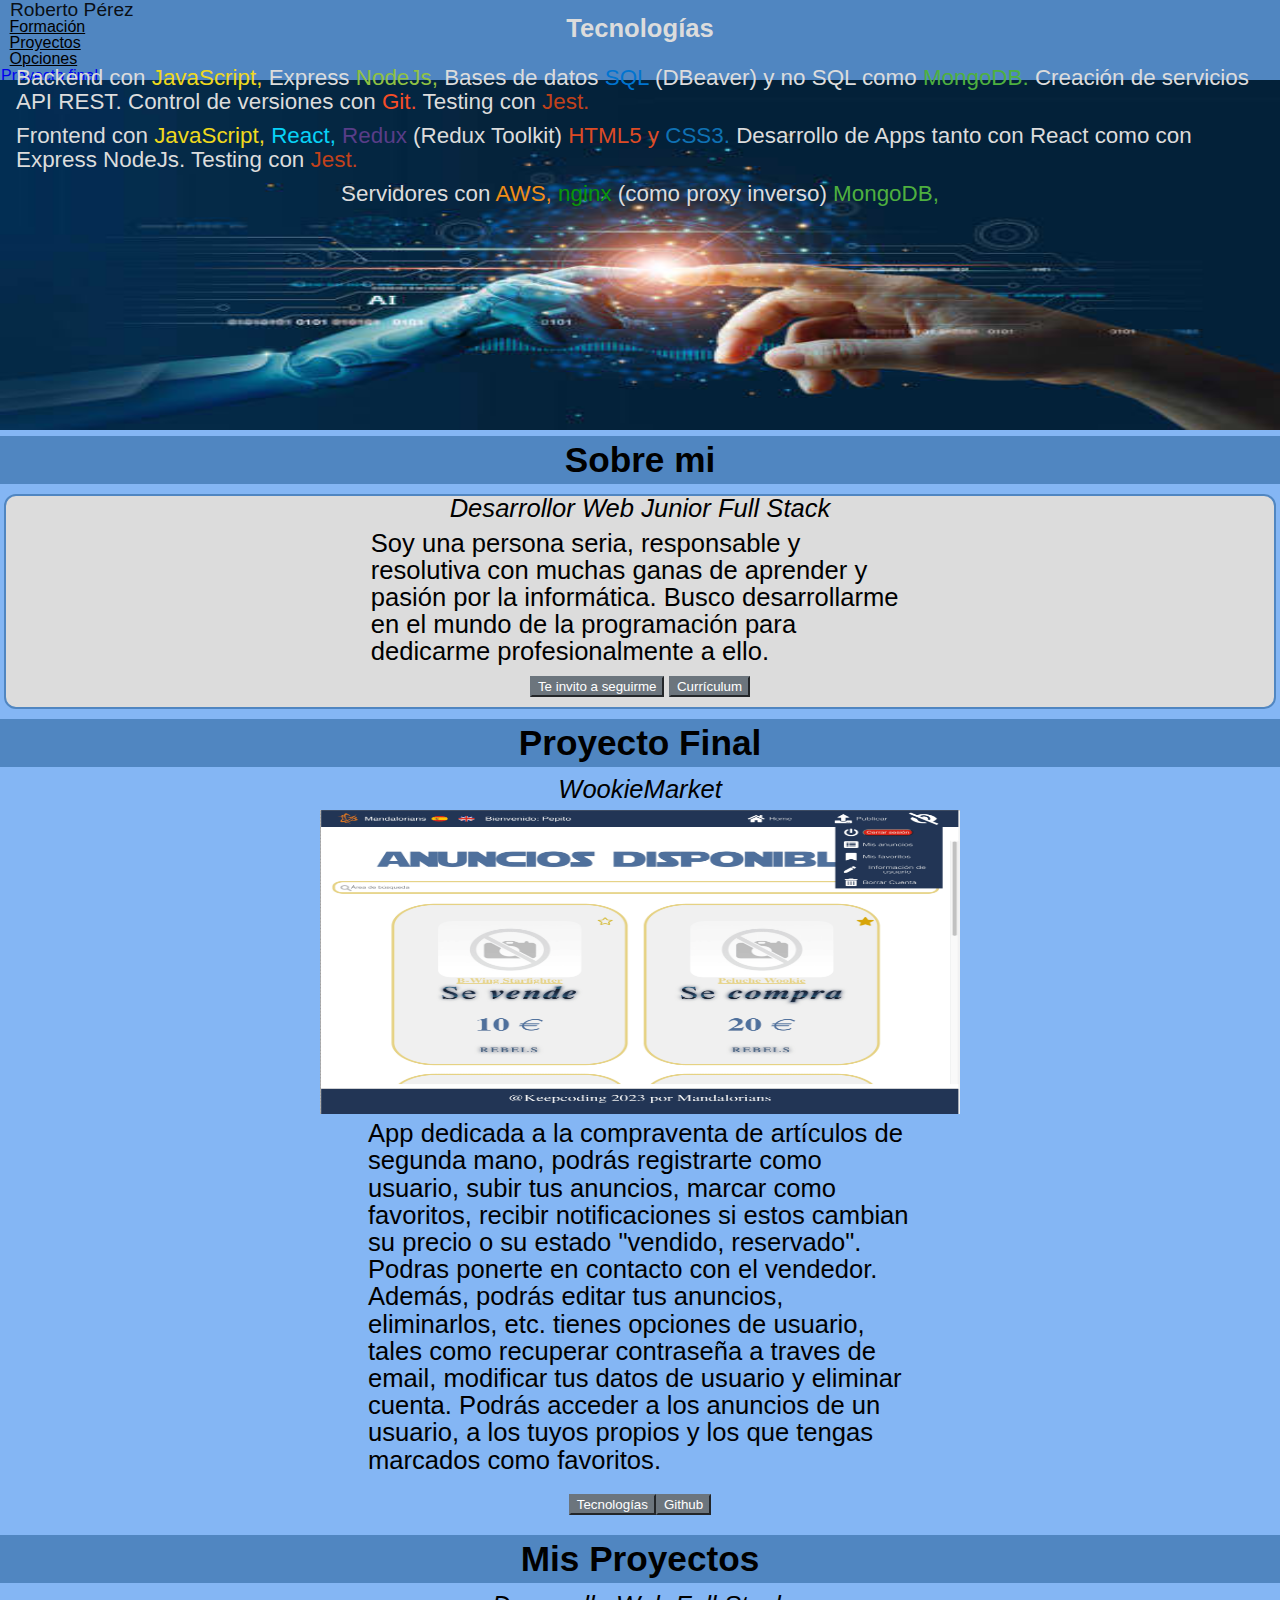
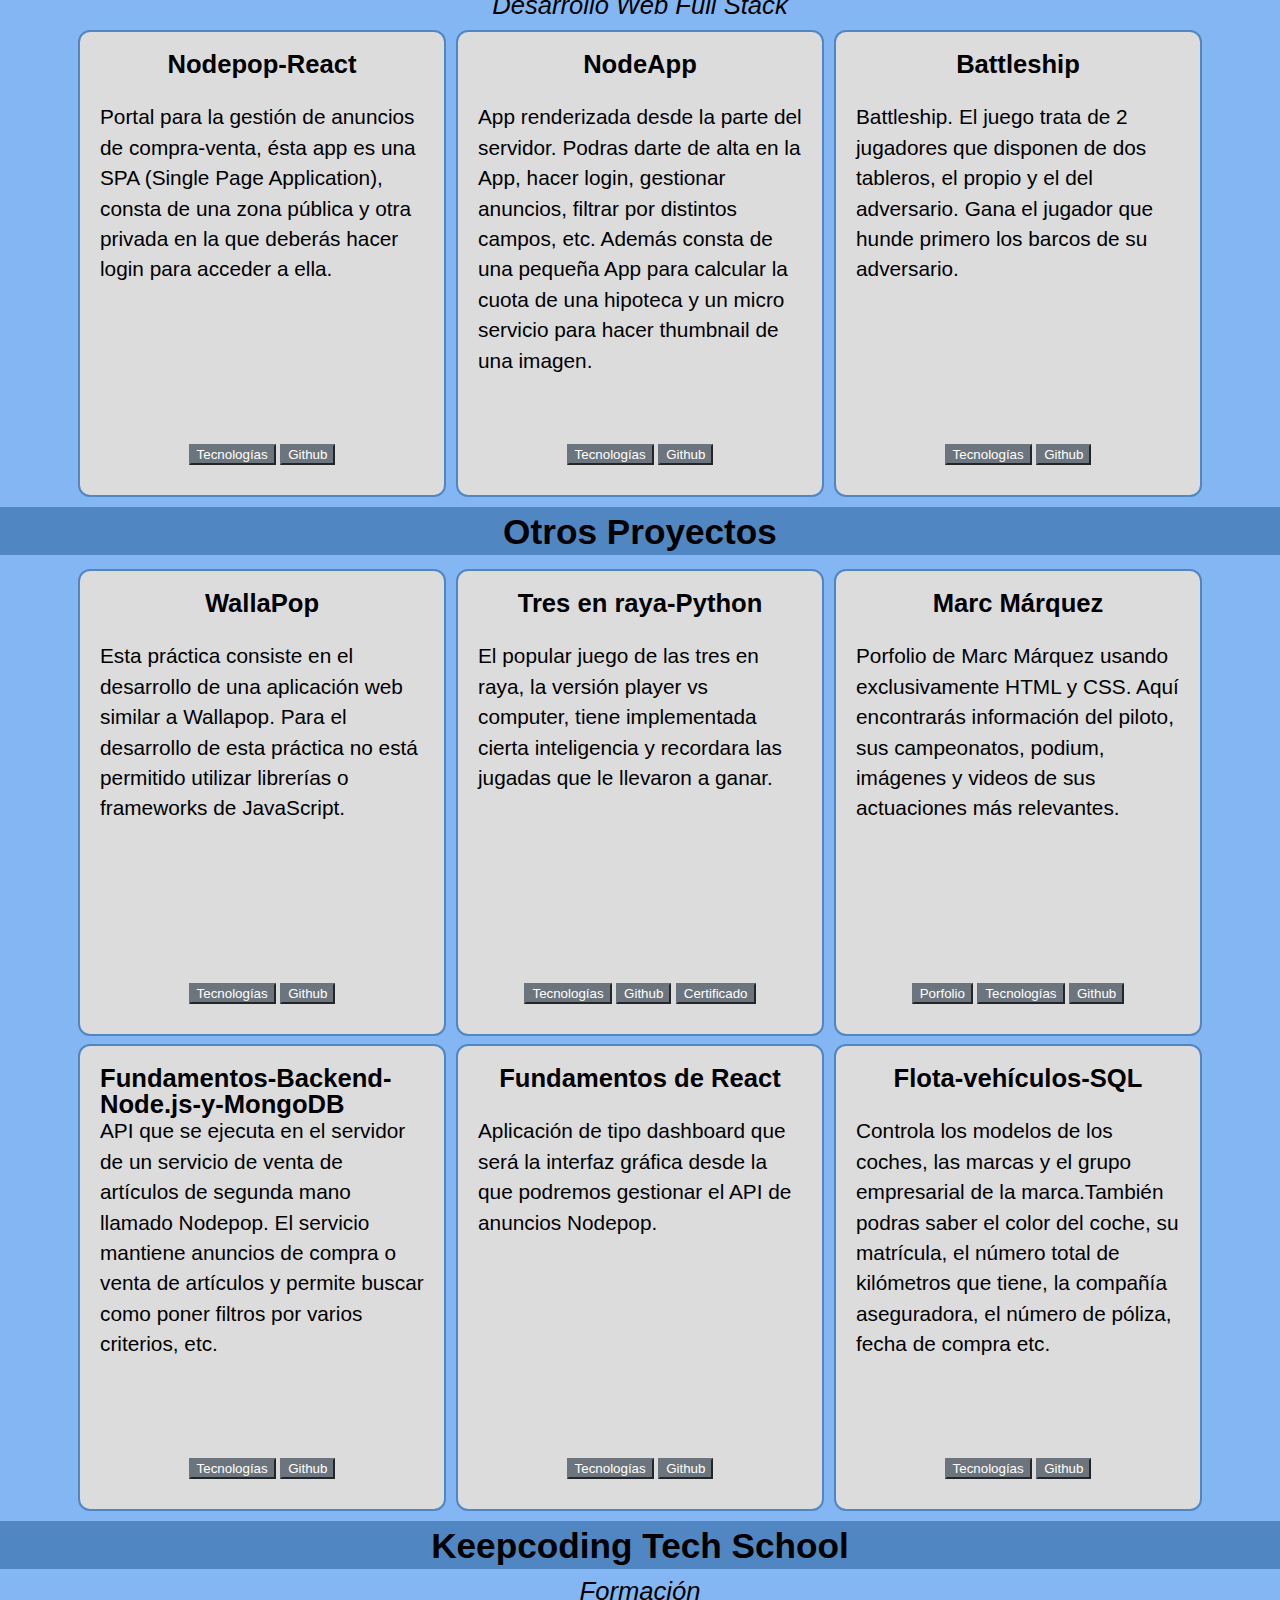
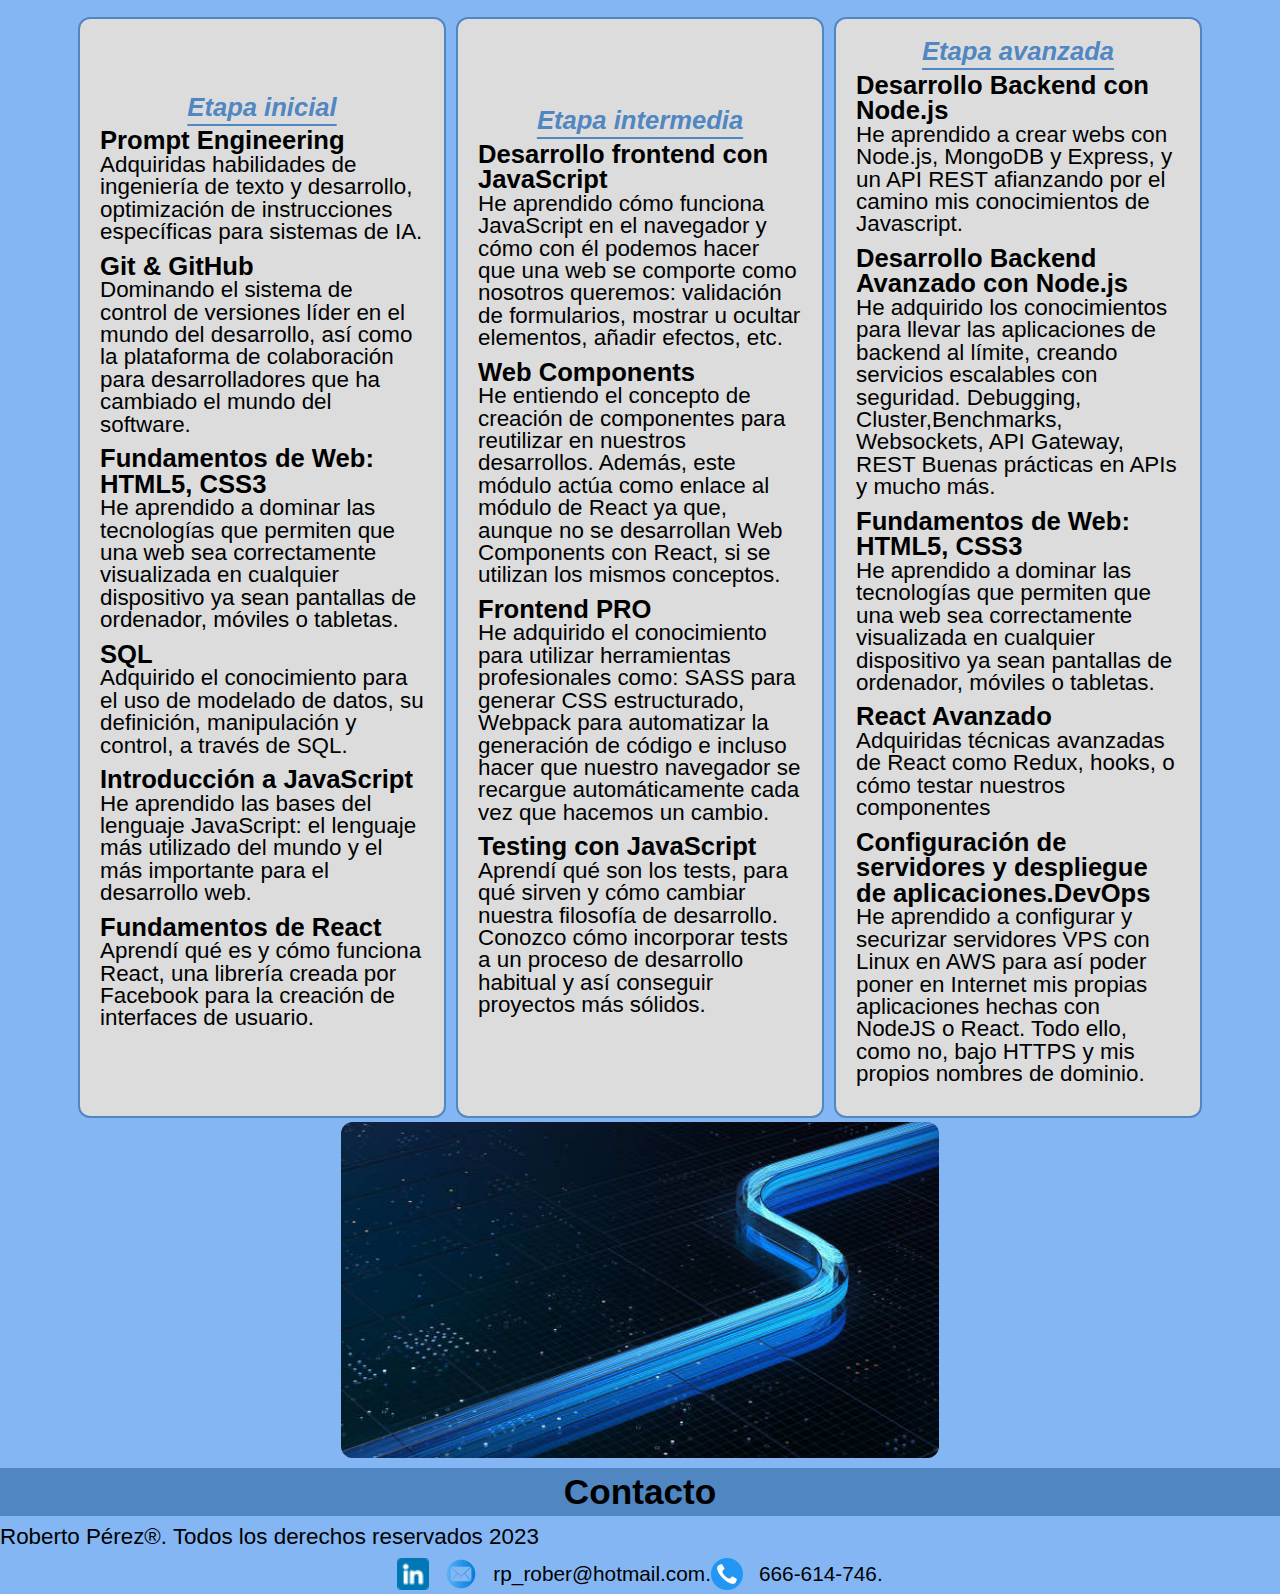
<file: index.html>
<!doctype html>
<html lang="en">

<head>
  <!-- Required meta tags -->
  <meta charset="utf-8">
  <meta name="viewport" content="width=device-width, initial-scale=1">

  <!-- Bootstrap CSS -->
  <link href="https://cdn.jsdelivr.net/npm/bootstrap@5.0.2/dist/css/bootstrap.min.css" rel="stylesheet"
    integrity="sha384-EVSTQN3/azprG1Anm3QDgpJLIm9Nao0Yz1ztcQTwFspd3yD65VohhpuuCOmLASjC" crossorigin="anonymous">
  <link rel="stylesheet" href="./styled/reset.css">
  <link href="./styled/porfolio.css" rel="stylesheet">

  <title>Portfolio</title>
</head>

<body>
  <nav id="navbar-example2" class="navbar sticky-top navbar-light bg-light bg-primary">
    <span class="navbar-brand fs-3">Roberto Pérez</span>
    <ul class="nav nav-pills">
      <li class="nav-item link">
        <a class="nav-link fs-3" href="#scrollspyHeading1">Formación</a>
      </li>
      <li class="nav-item link">
        <a class="nav-link fs-3" href="#scrollspyHeading2">Proyectos</a>
      </li>

      <li class="nav-item dropdown">
        <a class="nav-link dropdown-toggle fs-3" data-bs-toggle="dropdown" href="#" role="button"
          aria-expanded="false">Opciones</a>
        <ul class="dropdown-menu">
          <li><a class="dropdown-item fs-3" href="#scrollspyHeading6">Proyecto final</a></li>
          <li><a class="dropdown-item fs-3" href="#scrollspyHeading2">Mis proyectos</a></li>
          <li><a class="dropdown-item fs-3" href="#scrollspyHeading1">Formación</a></li>
          <li><a class="dropdown-item fs-3" href="#scrollspyHeading3">Sobre mi</a></li>
          <li><a class="dropdown-item fs-3" href="#scrollspyHeading4">Tecnologías</a></li>
          <li>
            <hr class="dropdown-divider">
          </li>
          <li><a class="dropdown-item fs-3" href="#scrollspyHeading5">Contacto</a></li>
        </ul>
      </li>
    </ul>
  </nav>

  <header>
    <div class="card text-center">
      <div class="container-fluid-img">
        <img src="./media/portfolio.jpg" class="img-fluid" alt="porfolio">
      </div>
    </div>
  </header>
  <!-- sobre mi -->
  <h4 id="scrollspyHeading3"></h4>
  <h5 class="card-title card-title-final">Sobre mi</h5>
  <div class="card text-center">

    <div class="card-body card-body-mi">
      <h5 class="card-title card-title-h3">Desarrollor Web Junior Full Stack</h5>
      <p class="card-text card-text-final">Soy una persona seria, responsable y resolutiva con muchas ganas de aprender
        y pasión
        por la
        informática. Busco desarrollarme en el mundo de la programación para dedicarme profesionalmente a ello.</p>
      <div class="d-inline-flex gap-1 card-links">
        <button class="btn btn-secondary">
          <a href="#scrollspyHeading5" class="button-link">Te invito a seguirme</a>
        </button>
        <button class="btn btn-secondary">
          <a href="pdf/roberto pérez2.pdf" target="_blank" rel=" noopener noreferrer " class="button-link">Currículum
          </a>
        </button>
      </div>



    </div>


  </div>


  <h4 id="scrollspyHeading6"></h4>
  <h5 class="card-title card-title-final">Proyecto Final</h5>
  <div class="card card-final">
    <div class="card-body card-body-final">
      <h4 class="card-title-h3">WookieMarket</h4>

      <img src="media/image_1400.png" class="card-img-bottom" alt="img-proyecto">
      <p class="card-text card-text-final">App dedicada a la compraventa de artículos de segunda mano, podrás
        registrarte como usuario, subir tus anuncios, marcar como favoritos, recibir notificaciones si estos cambian su
        precio o su estado "vendido, reservado". Podras ponerte en contacto con el vendedor. Además, podrás editar tus
        anuncios, eliminarlos, etc. tienes opciones de usuario, tales como recuperar contraseña a traves de email,
        modificar tus datos de usuario y eliminar cuenta. Podrás acceder a los anuncios de un usuario, a los tuyos
        propios y los que tengas marcados como favoritos.</p>

    </div>
    <p class="d-inline-flex gap-1 link-proyect">
      <button type="button" class="btn btn-secondary " data-bs-container="body" data-bs-toggle="popover"
        data-bs-placement="top"
        data-bs-content="Express Node.js, SendGrid,MongoDb, Mongoose Cote, React, Redux-toolkit, I18n, Axio, jest. AWS, nginx como proxy inverso, PM2 ">
        Tecnologías
      </button>
      <button class="btn btn-secondary">
        <a href="https://github.com/orgs/WookieMarket/repositories" target="_blank" rel=" noopener noreferrer"
          class="button-link">Github</a>
      </button>
    </p>
  </div>


  <h4 id="scrollspyHeading2"></h4>
  <h5 class="card-title card-title-final">Mis Proyectos</h5>
  <div class="container text-center container-card">

    <h4 class="card-title-h3">Desarrollo Web Full Stack</h4>
    <div class="row  row-cols-1 row-cols-sm-3  row-cols-md-4  row-project">
      <div class="col  col-project">
        <div class="card text-center mb-3">
          <div class="card-body card-body-proyect">
            <h5 class="card-title card-title-proyect">Nodepop-React</h5>
            <p class="card-text card-text-proyect">Portal para la gestión de anuncios de compra-venta, ésta app es una
              SPA (Single Page Application), consta de una zona pública y otra privada en la que deberás hacer login
              para acceder a ella. </p>

          </div>

        </div>
        <div class="d-inline-flex gap-1 card-links">
          <button type="button" class="btn btn-secondary" data-bs-container="body" data-bs-toggle="popover"
            data-bs-placement="top" data-bs-content="React, Router, Redux, Axio, Jest, Html, Css, styled-components">
            Tecnologías
          </button>
          <button class="btn btn-secondary">
            <a href="https://github.com/rpfumanchu/practica-react-redux-nodepop" target="_blank"
              rel=" noopener noreferrer" class="button-link">Github</a>
          </button>
        </div>
      </div>

      <div class="col col-project">
        <div class="card text-center mb-3">
          <div class="card-body card-body-proyect">
            <h5 class="card-title card-title-proyect">NodeApp</h5>
            <p class="card-text card-text-proyect">App renderizada desde la parte del servidor. Podras darte de alta en
              la App, hacer login, gestionar anuncios,
              filtrar por distintos campos, etc. Además consta de una pequeña App para calcular la cuota de una hipoteca
              y un micro servicio para hacer thumbnail de una imagen.
            </p>

          </div>
        </div>
        <div class="d-inline-flex gap-1 card-links">
          <button type="button" class="btn btn-secondary" data-bs-container="body" data-bs-toggle="popover"
            data-bs-placement="top" data-bs-content="Express.js, Moongose, MongoDB, EJS, PM2, Swagger, CSS, Cote, Axio">
            Tecnologías
          </button>
          <button class="btn btn-secondary">
            <a href="https://github.com/rpfumanchu/Practica-NodePop-Avanzado" target="_blank"
              rel=" noopener noreferrer " class="button-link">Github</a>
          </button>
        </div>
      </div>
      <div class="col col-project">
        <div class="card text-center mb-3">
          <div class="card-body card-body-proyect">
            <h5 class="card-title card-title-proyect">Battleship</h5>
            <p class="card-text card-text-proyect">Battleship. El juego
              trata de 2 jugadores que disponen de dos tableros, el propio y el del adversario. Gana el
              jugador que hunde primero los barcos de su adversario.
            </p>

          </div>
        </div>
        <div class="d-inline-flex gap-1 card-links">
          <button type="button" class="btn btn-secondary" data-bs-container="body" data-bs-toggle="popover"
            data-bs-placement="top" data-bs-content="JavaScript">
            Tecnologías
          </button>
          <button class="btn btn-secondary">
            <a href="https://github.com/rpfumanchu/Practica-Battleship" target="_blank" rel=" noopener noreferrer "
              class="button-link">Github</a>
          </button>
        </div>
      </div>
    </div>
  </div>


  <h4 id="scrollspyHeading2"></h4>
  <h5 class="card-title card-title-final">Otros Proyectos</h5>
  <div class="container text-center container-card">
    <div class="row row-cols-1 row-cols-sm-2 row-cols-md-4 row-project">
      <div class="col col-project">
        <div class="card text-center mb-3">
          <div class="card-body card-body-proyect">
            <h5 class="card-title card-title-proyect">WallaPop</h5>
            <p class="card-text card-text-proyect">Esta práctica consiste en el desarrollo de una aplicación web similar
              a Wallapop. Para el desarrollo de esta práctica no está permitido utilizar librerías o frameworks de
              JavaScript.</p>

          </div>

        </div>
        <div class="d-inline-flex gap-1 card-links">
          <button type="button" class="btn btn-secondary" data-bs-container="body" data-bs-toggle="popover"
            data-bs-placement="top" data-bs-content=" JavaScript, MongoDB, Html, Css">
            Tecnologías
          </button>
          <button class="btn btn-secondary">
            <a href="https://github.com/rpfumanchu/Practica-Wallapop" target="_blank" rel=" noopener noreferrer "
              class="button-link">Github</a>
          </button>
        </div>
      </div>

      <div class="col col-project">
        <div class="card text-center mb-3">
          <div class="card-body card-body-proyect">
            <h5 class="card-title card-title-proyect">Tres en raya-Python</h5>
            <p class="card-text card-text-proyect">El popular juego de las tres en raya, la versión player vs computer,
              tiene implementada
              cierta inteligencia y recordara las jugadas que le llevaron a ganar.</p>
          </div>
        </div>
        <div class="d-inline-flex gap-1 card-links">
          <button type="button" class="btn btn-secondary" data-bs-container="body" data-bs-toggle="popover"
            data-bs-placement="top" data-bs-content="Python">
            Tecnologías
          </button>
          <button class="btn btn-secondary">
            <a href="https://github.com/rpfumanchu/Tres-en-raya" target="_blank" rel=" noopener noreferrer "
              class="button-link">Github</a>
          </button>
          <button class="btn btn-secondary">
            <a href="./pdf/curso-resolucion-de-problemas-con-oop-y-tdd.pdf" rel=" noopener noreferrer " target="_blank"
              class="button-link">Certificado</a>
          </button>

        </div>
      </div>
      <div class="col col-project">
        <div class="card text-center mb-3">
          <div class="card-body card-body-proyect">
            <h5 class="card-title card-title-proyect">Marc Márquez</h5>
            <p class="card-text card-text-proyect">Porfolio de Marc Márquez usando exclusivamente HTML y CSS. Aquí
              encontrarás información del piloto, sus campeonatos, podium, imágenes y videos de sus actuaciones más
              relevantes.</p>
          </div>

        </div>
        <div class="d-inline-flex gap-1 card-links">
          <button class="btn btn-secondary">
            <a href="https://rpfumanchu.github.io/Portfolio-Practica/" target="_blank" rel=" noopener noreferrer "
              class="button-link">Porfolio</a>
          </button>
          <button type="button" class="btn btn-secondary" data-bs-container="body" data-bs-toggle="popover"
            data-bs-placement="top" data-bs-content="Html5, Css">
            Tecnologías
          </button>
          <button class="btn btn-secondary">
            <a href="https://github.com/rpfumanchu/Portfolio-Practica" target="_blank" rel=" noopener noreferrer "
              class="button-link">Github</a>
          </button>
        </div>
      </div>


    </div>
  </div>

  <div class="container text-center container-card">
    <div class="row row-cols-1 row-cols-sm-2 row-cols-md-3  row-project">
      <div class="col col-project">
        <div class="card text-center mb-3">
          <div class="card-body card-body-proyect">
            <h5 class="card-title card-title-proyect">Fundamentos-Backend-Node.js-y-MongoDB</h5>
            <p class="card-text card-text-proyect">API que se ejecuta en el servidor de un servicio de
              venta de artículos
              de
              segunda mano llamado Nodepop.
              El servicio mantiene anuncios de compra o venta de artículos y permite buscar como poner
              filtros por varios criterios, etc.</p>

          </div>

        </div>
        <div class="d-inline-flex gap-1 card-links">
          <button type="button" class="btn btn-secondary" data-bs-container="body" data-bs-toggle="popover"
            data-bs-placement="top" data-bs-content="Express.js, Moongose, MongoDB, EJS, PM2, CSS,">
            Tecnologías
          </button>
          <button class="btn btn-secondary">
            <a href="https://github.com/rpfumanchu/Practica-NodePop" target="_blank" rel=" noopener noreferrer "
              class="button-link">Github</a>
          </button>
        </div>
      </div>

      <div class="col col-project">
        <div class="card text-center mb-3">
          <div class="card-body card-body-proyect">
            <h5 class="card-title card-title-proyect">Fundamentos de React</h5>
            <p class="card-text card-text-proyect">Aplicación de tipo dashboard que será la interfaz gráfica desde
              la que podremos gestionar el API de anuncios Nodepop.</p>
          </div>

        </div>
        <div class="d-inline-flex gap-1 card-links">
          <button type="button" class="btn btn-secondary" data-bs-container="body" data-bs-toggle="popover"
            data-bs-placement="top" data-bs-content="React. Redux, Styled-Component Jest,">
            Tecnologías
          </button>
          <button class="btn btn-secondary">
            <a href="https://github.com/rpfumanchu/practica-react-nodepop" target="_blank" rel=" noopener noreferrer "
              class="button-link">Github</a>
          </button>
        </div>
      </div>

      <div class="col col-project">
        <div class="card text-center mb-3">
          <div class="card-body card-body-proyect">
            <h5 class="card-title card-title-proyect">Flota-vehículos-SQL</h5>
            <p class="card-text card-text-proyect">Controla los
              modelos de los coches, las marcas y el grupo empresarial de la marca.También podras
              saber el color del coche, su matrícula, el número total
              de kilómetros que tiene, la compañía aseguradora, el número de
              póliza, fecha de compra etc.
            </p>
          </div>
        </div>
        <div class="d-inline-flex gap-1 card-links">
          <button type="button" class="btn btn-secondary" data-bs-container="body" data-bs-toggle="popover"
            data-bs-placement="top" data-bs-content="DBeaver, Drawio">
            Tecnologías
          </button>
          <button class="btn btn-secondary">
            <a href="https://github.com/rpfumanchu/Practica-SQL" target="_blank" rel=" noopener noreferrer "
              class="button-link">Github</a>
          </button>
        </div>
      </div>
    </div>
  </div>

  <!-- formacion -->
  <h4 id="scrollspyHeading1"></h4>
  <h5 class="card-title card-title-final">Keepcoding Tech School</h5>
  <div class="container text-center container-card">
    <h3 class="card-title-h3">Formación</h3>
    <div class="row row-cols-1 row-cols-sm-2 row-cols-md-3 mb-1 mt-1 row-project">
      <!-- etapa inicial -->
      <div class="col col-project">
        <div class="card text-center mb-3 card-title-formacion">
          <h4 class="card-title-h4">Etapa inicial</h4>
          <div class="card-body card-body-formacion">
            <h5 class="card-title card-title-h5">Prompt Engineering</h5>
            <p class="card-text card-text-formacion">Adquiridas habilidades de ingeniería de texto y desarrollo,
              optimización de instrucciones específicas para
              sistemas de IA.</p>
          </div>
        </div>
        <div class="card text-center mb-3">
          <div class="card-body card-body-formacion">
            <h5 class="card-title card-title-h5">Git & GitHub</h5>
            <p class="card-text card-text-formacion">Dominando el sistema de control de versiones líder en el mundo del
              desarrollo, así como
              la plataforma de colaboración para desarrolladores que ha cambiado el mundo del software.</p>
          </div>
        </div>
        <div class="card text-center mb-3">
          <div class="card-body card-body-formacion">
            <h5 class="card-title card-title-h5">Fundamentos de Web: HTML5, CSS3</h5>
            <p class="card-text card-text-formacion">He aprendido a dominar las tecnologías que permiten que una web sea
              correctamente visualizada en cualquier
              dispositivo ya sean pantallas de ordenador, móviles o tabletas.</p>
          </div>
        </div>
        <div class="card text-center mb-3">
          <div class="card-body card-body-formacion">
            <h5 class="card-title card-title-h5">SQL</h5>
            <p class="card-text card-text-formacion">Adquirido el conocimiento para el uso de modelado de datos, su
              definición, manipulación y
              control, a través de SQL.</p>
          </div>
        </div>
        <div class="card text-center mb-3">
          <div class="card-body card-body-formacion">
            <h5 class="card-title card-title-h5">Introducción a JavaScript</h5>
            <p class="card-text card-text-formacion">He aprendido las bases del lenguaje JavaScript: el lenguaje más
              utilizado del mundo y el más importante para
              el desarrollo web.</p>
          </div>
        </div>
        <div class="card text-center mb-3">
          <div class="card-body card-body-formacion">
            <h5 class="card-title card-title-h5">Fundamentos de React</h5>
            <p class="card-text card-text-formacion">Aprendí qué es y cómo funciona React, una librería creada por
              Facebook para la creación de interfaces
              de
              usuario.</p>
          </div>
        </div>
      </div>
      <!-- etapa intermedia -->
      <div class="col col-project">
        <div class="card text-center mb-3">
          <h4 class="card-title-h4">Etapa intermedia</h4>
          <div class="card-body card-body-formacion">
            <h5 class="card-title card-title-h5">Desarrollo frontend con JavaScript</h5>
            <p class="card-text card-text-formacion">He aprendido cómo funciona JavaScript en el navegador y cómo con él
              podemos hacer que una web se comporte
              como
              nosotros queremos: validación de formularios, mostrar u ocultar elementos, añadir efectos, etc.</p>
          </div>
        </div>
        <div class="card text-center mb-3">
          <div class="card-body card-body-formacion">
            <h5 class="card-title card-title-h5">Web Components</h5>
            <p class="card-text card-text-formacion">He entiendo el concepto de creación de componentes para
              reutilizar en nuestros desarrollos.
              Además, este módulo actúa como enlace al módulo de React ya que, aunque no se desarrollan Web Components
              con React, si se utilizan los mismos conceptos.</p>
          </div>
        </div>
        <div class="card text-center mb-3">
          <div class="card-body card-body-formacion">
            <h5 class="card-title card-title-h5">Frontend PRO</h5>
            <p class="card-text card-text-formacion">He adquirido el conocimiento para utilizar herramientas
              profesionales como: SASS para generar CSS estructurado, Webpack para automatizar la generación de código e
              incluso hacer que nuestro navegador se recargue automáticamente cada vez que hacemos un cambio.</p>
          </div>
        </div>
        <div class="card text-center mb-3">
          <div class="card-body card-body-formacion">
            <h5 class="card-title card-title-h5">Testing con JavaScript</h5>
            <p class="card-text card-text-formacion">Aprendí qué son los tests, para qué sirven y cómo cambiar nuestra
              filosofía de desarrollo. Conozco cómo incorporar tests a un proceso de desarrollo habitual y así conseguir
              proyectos más sólidos.</p>
          </div>
        </div>
      </div>
      <!-- etapa final -->
      <div class="col col-project">
        <div class="card text-center mb-3">
          <h4 class="card-title-h4">Etapa avanzada</h4>
          <div class="card-body card-body-formacion">
            <h5 class="card-title card-title-h5">Desarrollo Backend con Node.js</h5>
            <p class="card-text card-text-formacion">He aprendido a crear webs con Node.js, MongoDB y Express, y un API
              REST
              afianzando por el camino mis
              conocimientos de Javascript.</p>
          </div>
        </div>
        <div class="card text-center mb-3">
          <div class="card-body card-body-formacion">
            <h5 class="card-title card-title-h5">Desarrollo Backend Avanzado con Node.js</h5>
            <p class="card-text card-text-formacion">He adquirido los conocimientos para llevar las
              aplicaciones de backend al límite, creando servicios escalables con seguridad. Debugging,
              Cluster,Benchmarks, Websockets, API Gateway, REST Buenas prácticas en APIs y mucho más.</p>
          </div>
        </div>
        <div class="card text-center mb-3">
          <div class="card-body card-body-formacion">
            <h5 class="card-title card-title-h5">Fundamentos de Web: HTML5, CSS3</h5>
            <p class="card-text card-text-formacion">He aprendido a dominar las tecnologías que permiten que una web sea
              correctamente visualizada en cualquier
              dispositivo ya sean pantallas de ordenador, móviles o tabletas.</p>
          </div>
        </div>
        <div class="card text-center mb-3">
          <div class="card-body card-body-formacion">
            <h5 class="card-title card-title-h5">React Avanzado</h5>
            <p class="card-text card-text-formacion">Adquiridas técnicas avanzadas de React como Redux, hooks, o cómo
              testar nuestros componentes</p>
          </div>
        </div>
        <div class="card text-center mb-3">
          <div class="card-body card-body-formacion">
            <h5 class="card-title card-title-h5">Configuración de servidores y despliegue de aplicaciones.DevOps
            </h5>
            <p class="card-text card-text-formacion">He aprendido a configurar y securizar servidores VPS con Linux en
              AWS
              para así poder poner en Internet mis
              propias aplicaciones hechas con NodeJS o React. Todo ello, como no, bajo HTTPS y mis propios nombres de
              dominio.</p>
          </div>
        </div>
      </div>
    </div>
  </div>

  <!-- tecnologias -->
  <h4 id="scrollspyHeading4"></h4>
  <div class="tecnologias">
    <div class="card text-bg-dark card-tecnologias">
      <img src="media/images-612x612.jpg" class="img-fluid card-img-tecnologias" alt="tecnologias">
      <div class="card-img-overlay">
        <div class="card-body card-body-tecnologias">
          <h5 class="card-title card-title-tecno-h5">Tecnologías
          </h5>
          <p class="card-text card-text-tecnologias">Backend con <span class="s1">JavaScript, </span> Express
            <span class="s2"> NodeJs,</span> Bases de datos
            <span class="s3"> SQL </span>(DBeaver) y no SQL como
            <span class="s4"> MongoDB. </span>Creación de servicios API REST. Control de versiones con <span
              class="s10">
              Git. </span> Testing con <span class="s11">
              Jest. </span>
          </p>
          <p class="card-text card-text-tecnologias">Frontend con <span class="s1">JavaScript, </span>
            <span class="s5"> React,</span>
            <span class="s6"> Redux </span>(Redux Toolkit)
            <span class="s7"> HTML5 y </span> <span class="s12"> CSS3. </span>Desarrollo de Apps tanto con React como
            con
            Express NodeJs. Testing con <span class="s11">
              Jest. </span>
          </p>
          <p class="card-text card-text-tecnologias">Servidores con <span class="s8">AWS, </span>
            <span class="s9"> nginx </span>(como proxy inverso)
            <span class="s4"> MongoDB, </span>

          </p>

        </div>

      </div>
    </div>
  </div>


  <!-- footer -->
  <h4 id="scrollspyHeading5"></h4>
  <footer>
    <div class="card text-center ">
      <h5 class="card-title card-title-final">Contacto</h5>
      <div class="card-body card-body-footer">
        <h5 class="card-title"></h5>
        <p class="card-text text-footer">Roberto Pérez®. Todos los derechos reservados 2023</p>

      </div>
      <div class="card-footer text-body-secondary container-footer">


        <div class="row row-footer">
          <div class="col ">
            <p class="text-start">
              <a href="https://www.linkedin.com/in/roberto-perez-elvira/" target="_blank" rel=" noopener noreferrer ">
                <img class="icon" src="media/linkedin2.png" alt="linkedin">
              </a>
            </p>
          </div>
          <div class="col">
            <p class="text-start"><img class="icon" src="media/correo.png" alt="email">rp_rober@hotmail.com.</p>
          </div>
          <div class="col ">
            <p class="text-start"><img class="icon" src="media/llamada.png" alt="tlf">666-614-746.</p>
          </div>
        </div>

      </div>
    </div>
  </footer>





  <!-- Optional JavaScript; choose one of the two! -->

  <!-- Option 1: Bootstrap Bundle with Popper -->
  <script src="https://cdn.jsdelivr.net/npm/bootstrap@5.0.2/dist/js/bootstrap.bundle.min.js"
    integrity="sha384-MrcW6ZMFYlzcLA8Nl+NtUVF0sA7MsXsP1UyJoMp4YLEuNSfAP+JcXn/tWtIaxVXM"
    crossorigin="anonymous"></script>

  <script>
    const popoverTriggerList = document.querySelectorAll( '[data-bs-toggle="popover"]' )
    const popoverList = [...popoverTriggerList].map( popoverTriggerEl => new bootstrap.Popover( popoverTriggerEl ) )
  </script>

  <!-- Option 2: Separate Popper and Bootstrap JS -->
  <!--
    <script src="https://cdn.jsdelivr.net/npm/@popperjs/core@2.9.2/dist/umd/popper.min.js" integrity="sha384-IQsoLXl5PILFhosVNubq5LC7Qb9DXgDA9i+tQ8Zj3iwWAwPtgFTxbJ8NT4GN1R8p" crossorigin="anonymous"></script>
    <script src="https://cdn.jsdelivr.net/npm/bootstrap@5.0.2/dist/js/bootstrap.min.js" integrity="sha384-cVKIPhGWiC2Al4u+LWgxfKTRIcfu0JTxR+EQDz/bgldoEyl4H0zUF0QKbrJ0EcQF" crossorigin="anonymous"></script>
    -->

</body>

</html>
</file>
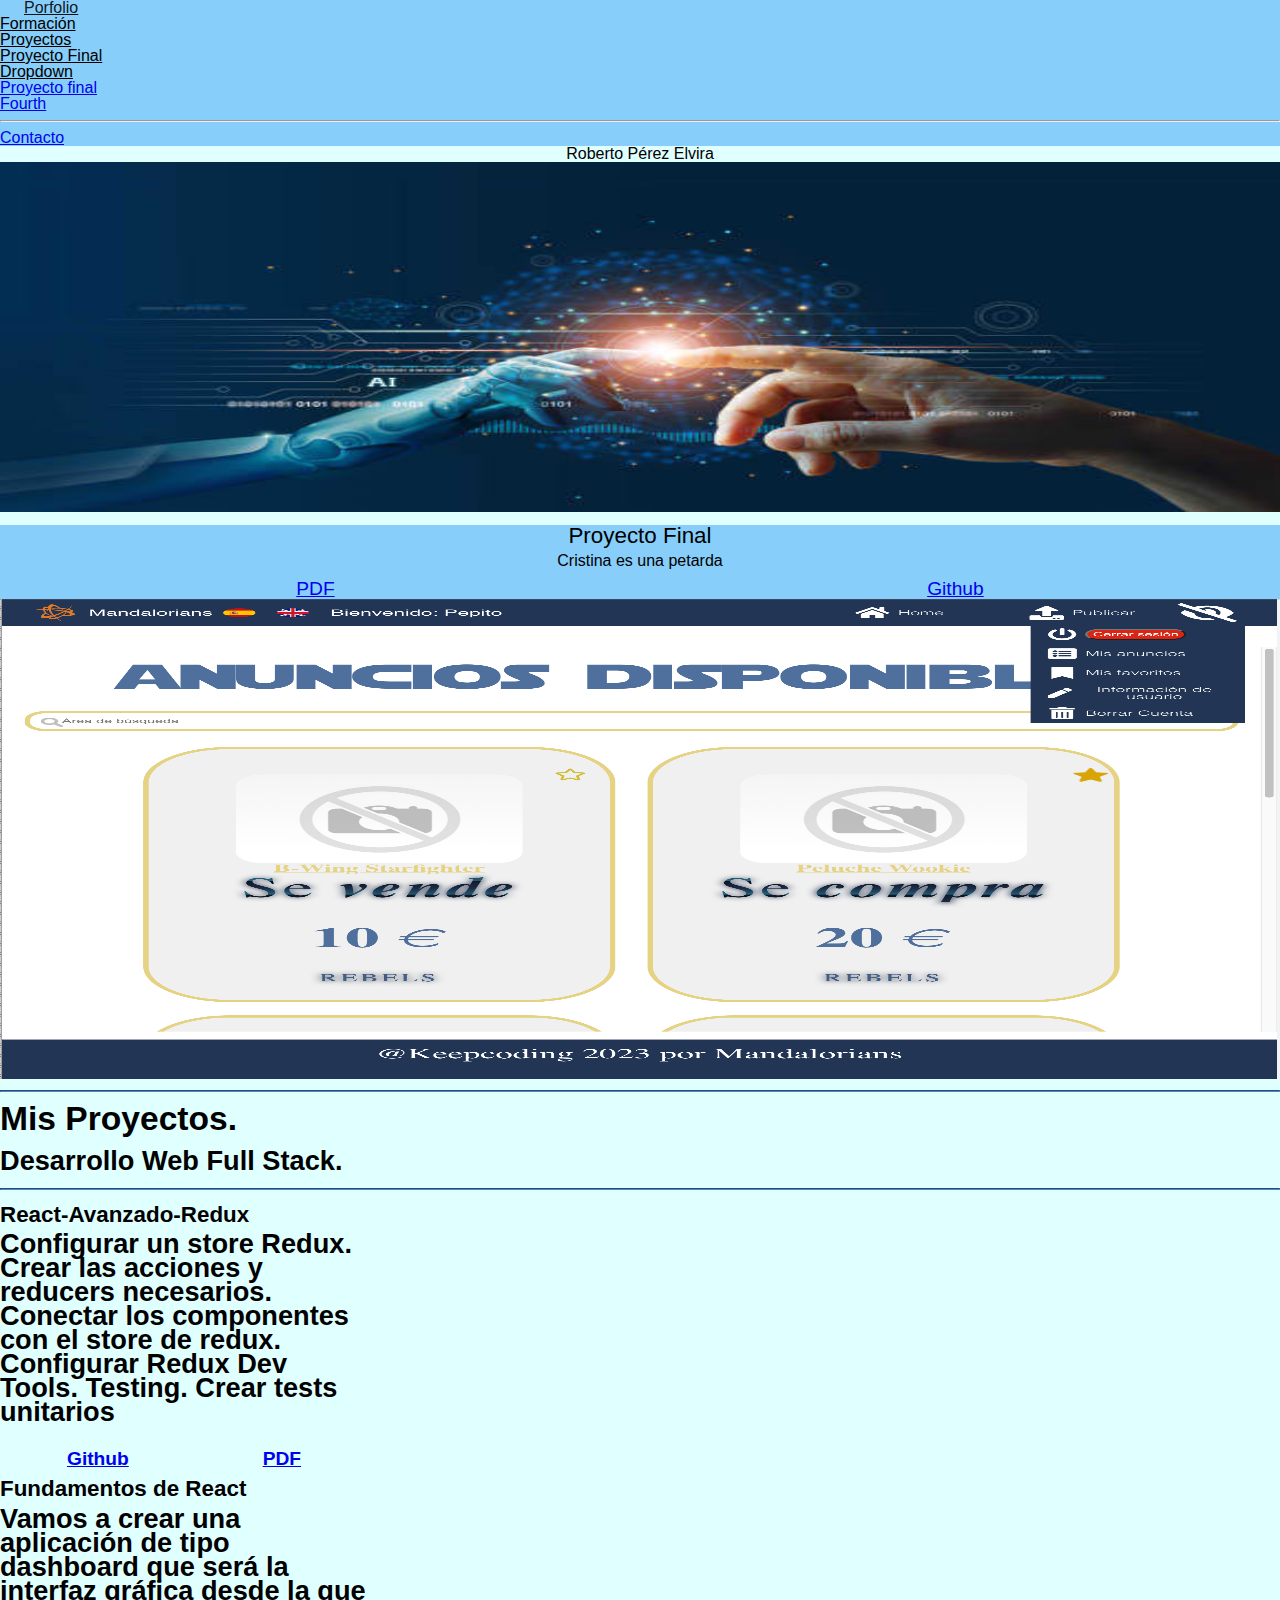
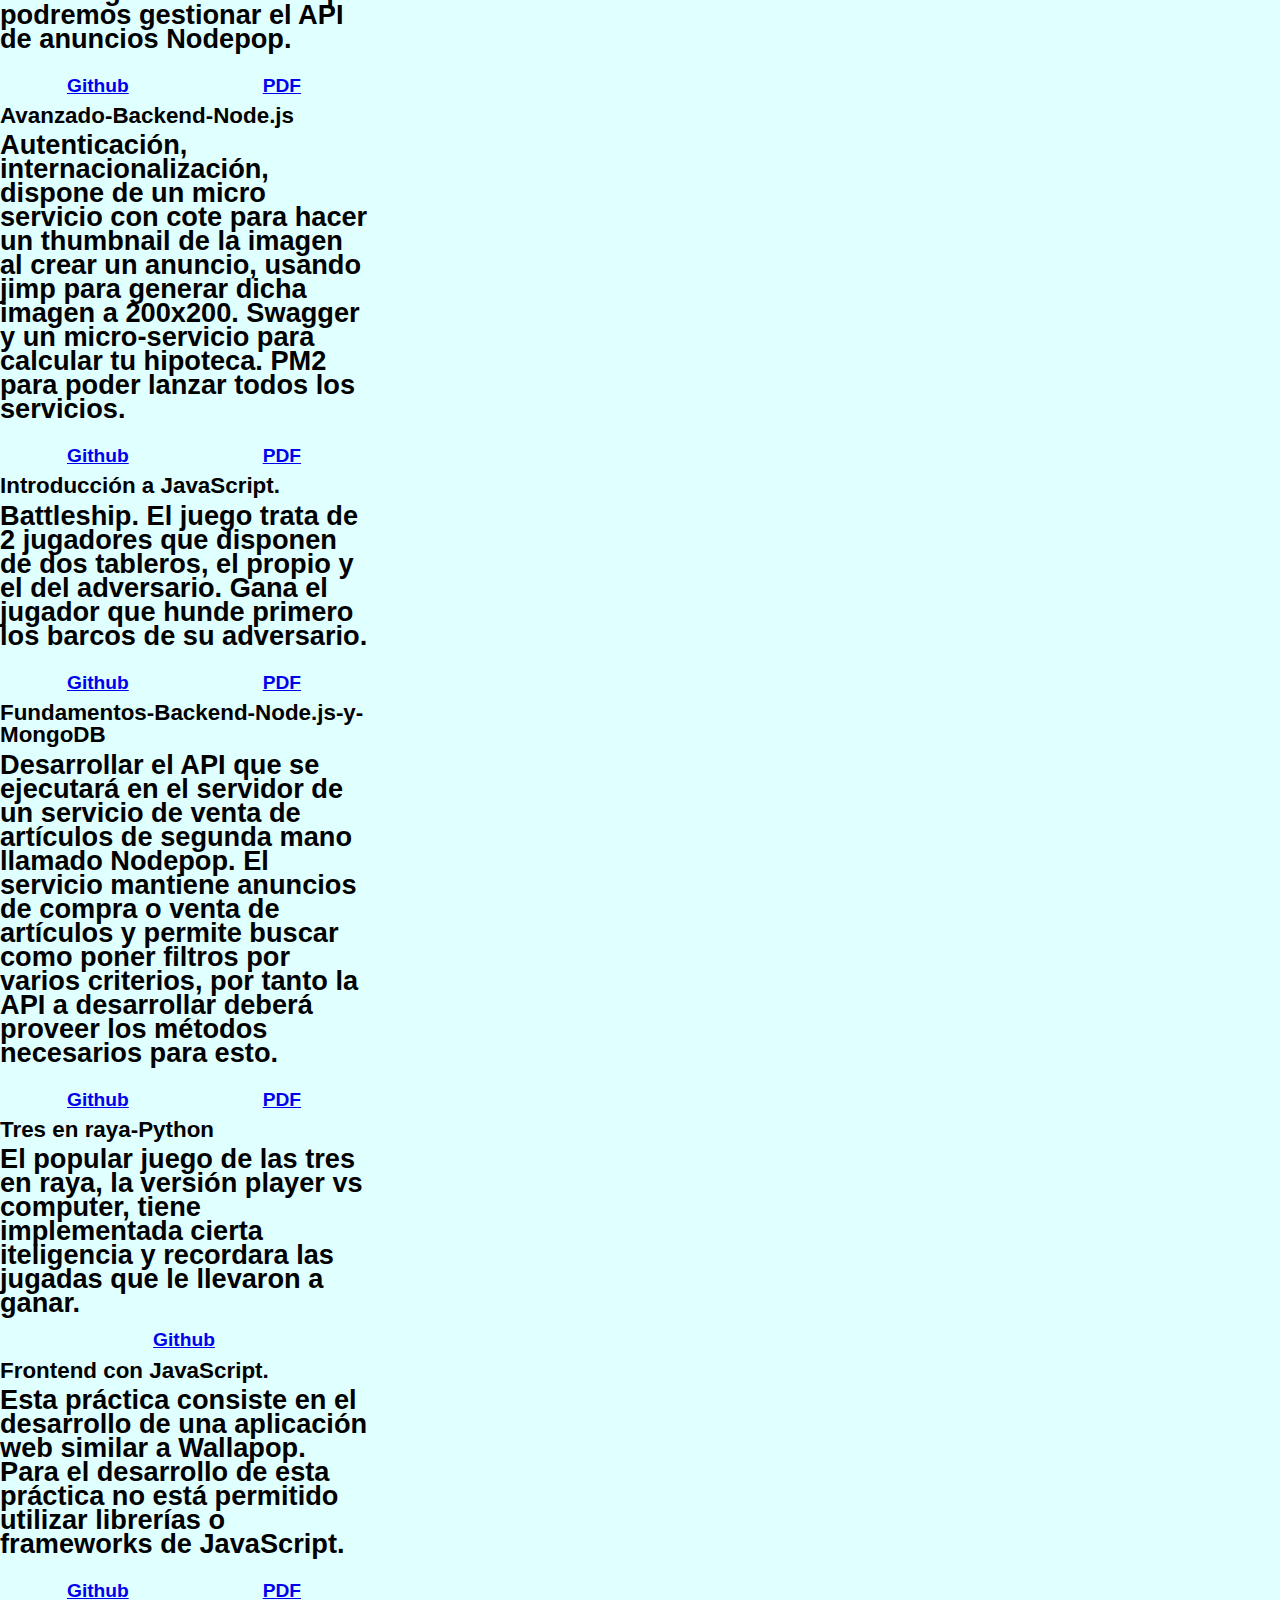
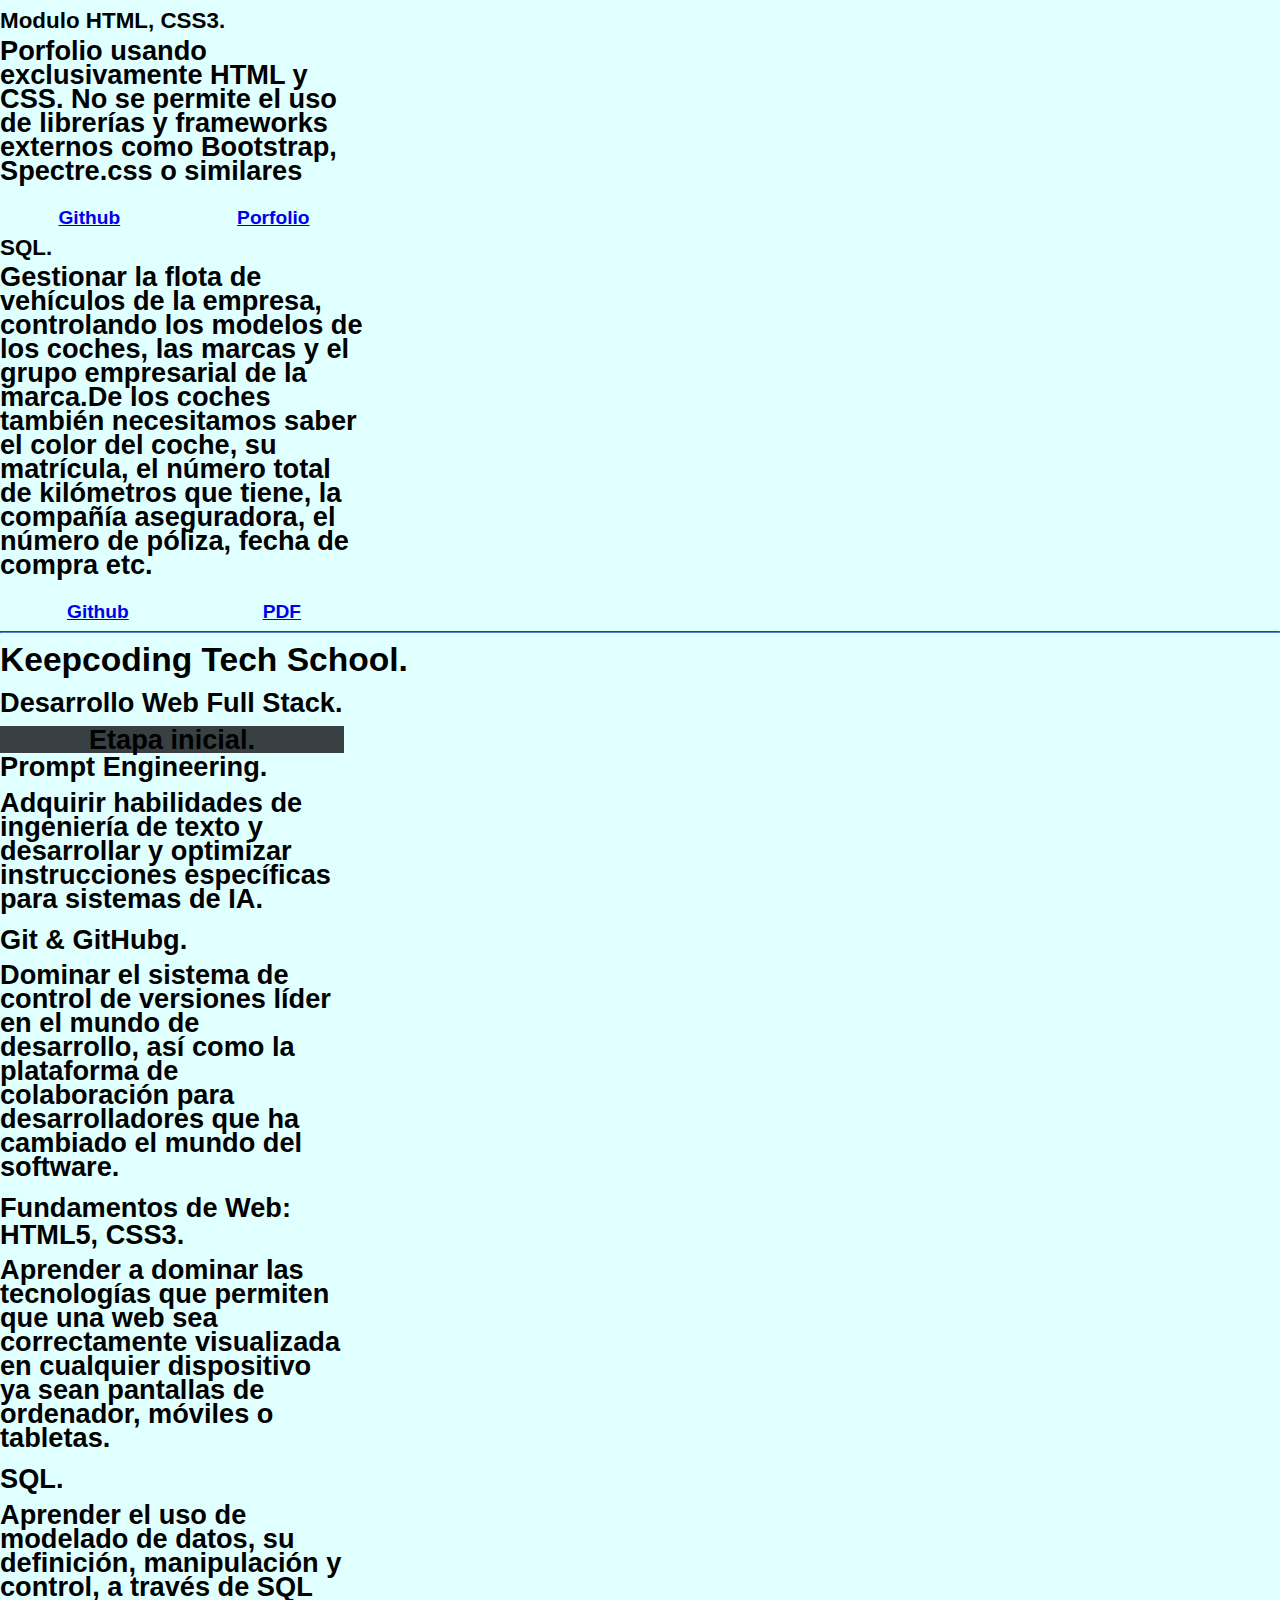
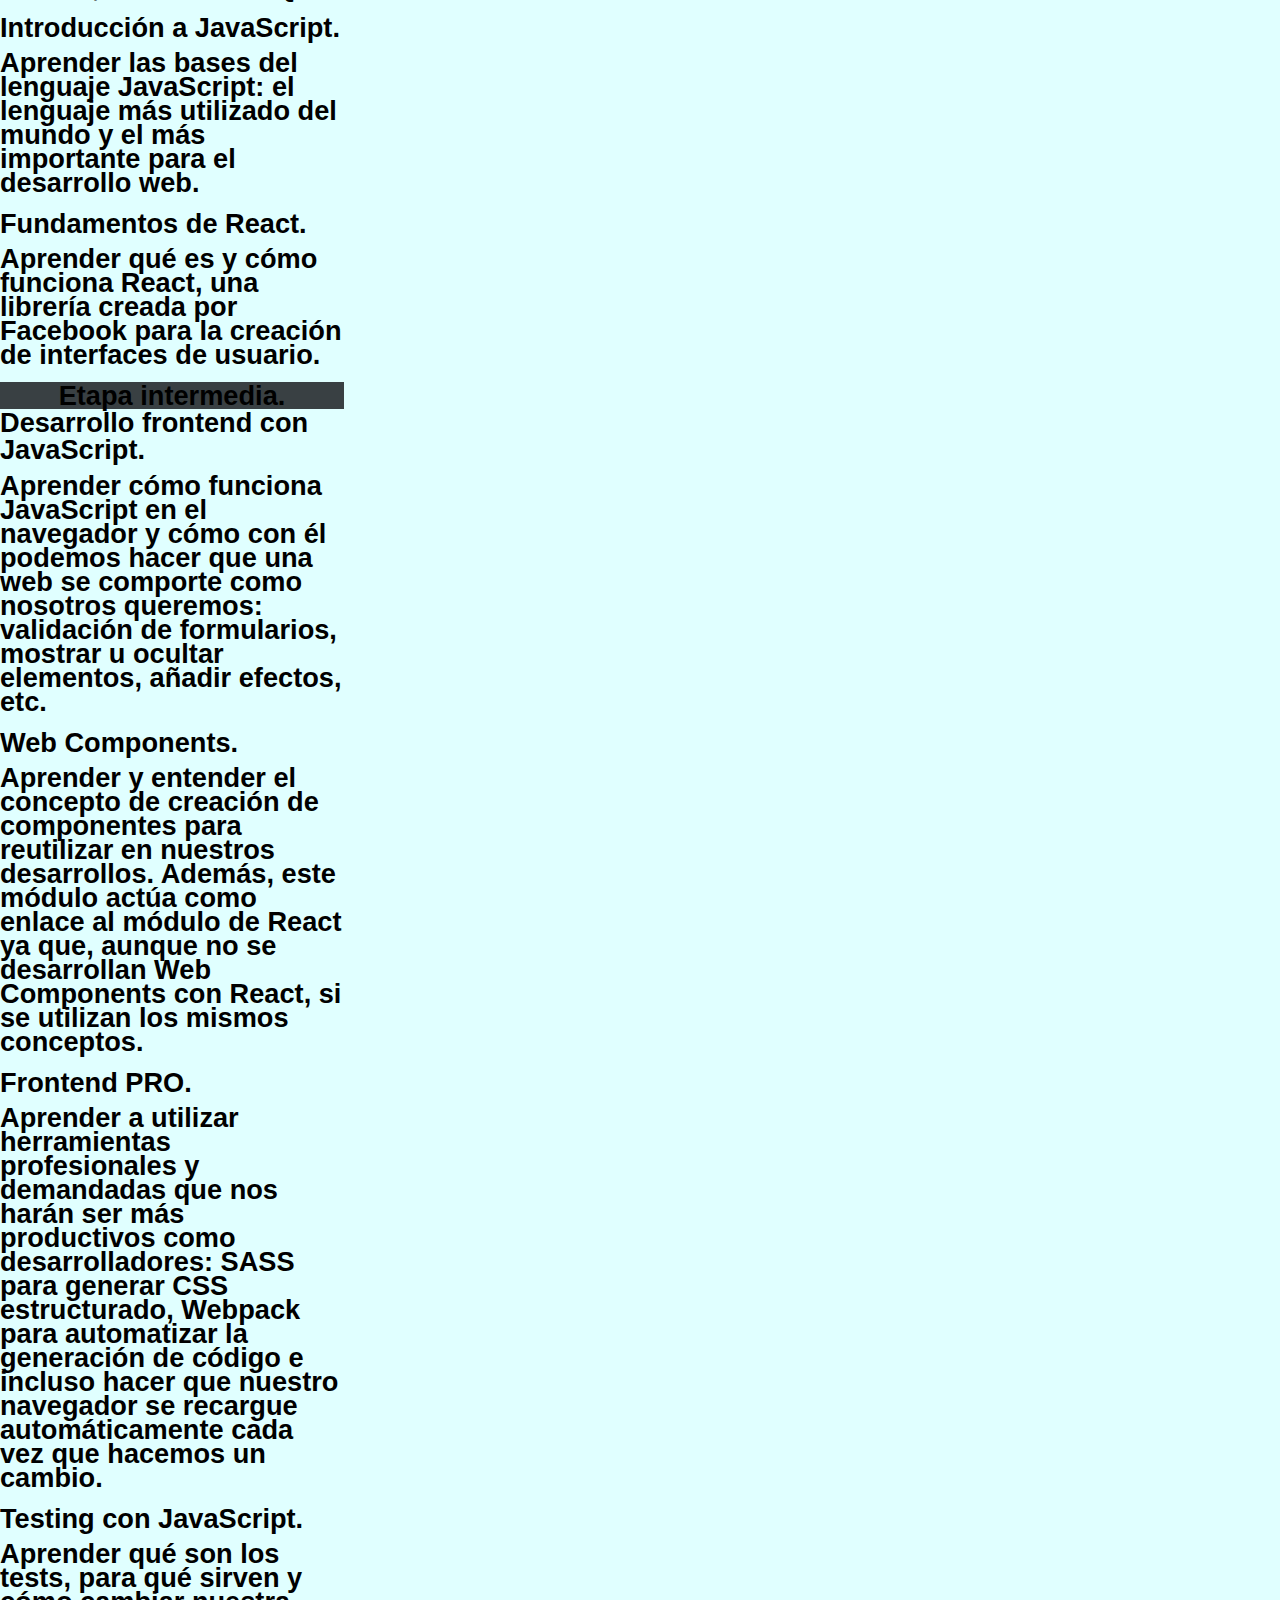
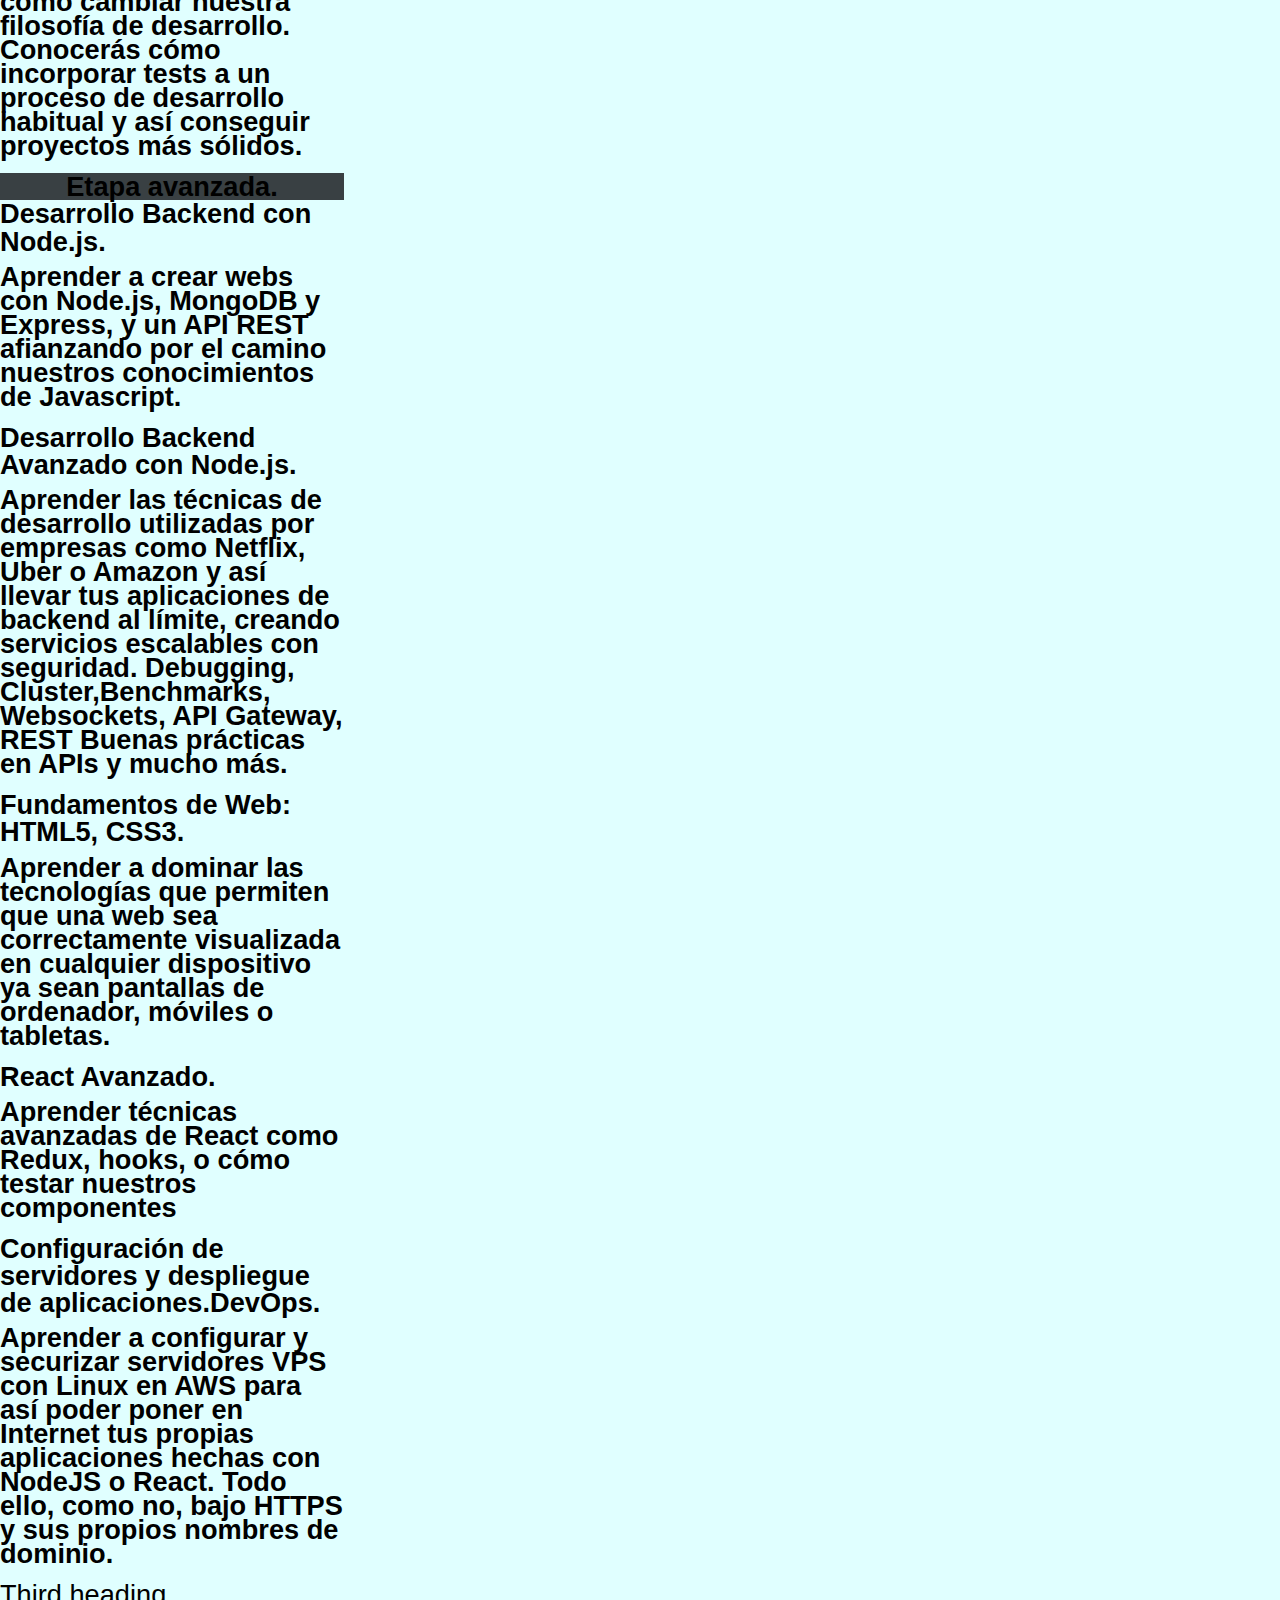
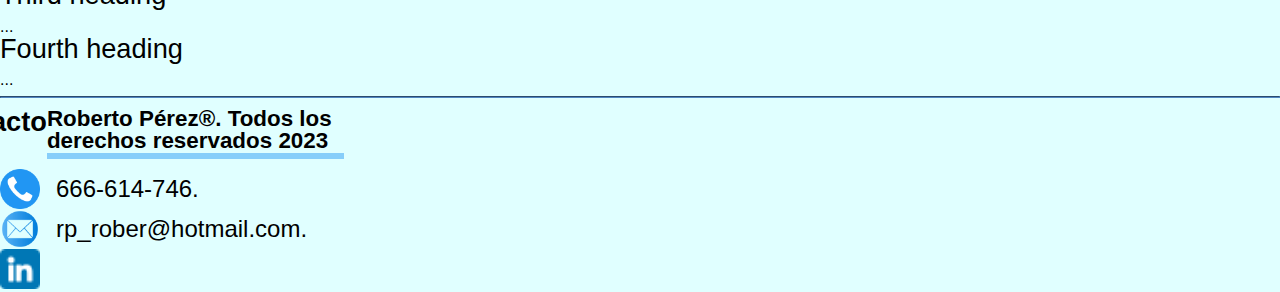
<file: index3.html>
<!doctype html>
<html lang="en">

<head>
  <!-- Required meta tags -->
  <meta charset="utf-8">
  <meta name="viewport" content="width=device-width, initial-scale=1">

  <!-- Bootstrap CSS -->
  <link href="https://cdn.jsdelivr.net/npm/bootstrap@5.0.2/dist/css/bootstrap.min.css" rel="stylesheet"
    integrity="sha384-EVSTQN3/azprG1Anm3QDgpJLIm9Nao0Yz1ztcQTwFspd3yD65VohhpuuCOmLASjC" crossorigin="anonymous">
  <link rel="stylesheet" href="./styled/reset.css">
  <link href="./styled/styled.css" rel="stylesheet">

  <title>Portfolio</title>
</head>

<body>
  <nav id="navbar-example2" class="navbar sticky-top navbar-light bg-light">
    <a class="navbar-brand fs-3" href="#">Porfolio</a>
    <ul class="nav nav-pills">
      <li class="nav-item">
        <a class="nav-link fs-3" href="#scrollspyHeading1">Formación</a>
      </li>
      <li class="nav-item">
        <a class="nav-link fs-3" href="#scrollspyHeading2">Proyectos</a>
      </li>
      <li class="nav-item">
        <a class="nav-link fs-3" href="#scrollspyHeading6">Proyecto Final</a>
      </li>
      <li class="nav-item dropdown">
        <a class="nav-link dropdown-toggle fs-3" data-bs-toggle="dropdown" href="#" role="button"
          aria-expanded="false">Dropdown</a>
        <ul class="dropdown-menu">
          <li><a class="dropdown-item fs-3" href="#scrollspyHeading3">Proyecto final</a></li>
          <li><a class="dropdown-item fs-3" href="#scrollspyHeading4">Fourth</a></li>
          <li>
            <hr class="dropdown-divider">
          </li>
          <li><a class="dropdown-item fs-3" href="#scrollspyHeading5">Contacto</a></li>
        </ul>
      </li>
    </ul>
  </nav>



  <header>
    <div class="card-final text-center-final">

      <div class="card-header-final fs-1 shadow-sm">
        Roberto Pérez Elvira
      </div>

      <div class="container-fluid-img">
        <img src="./media/portfolio.jpg" class="img-fluid" alt="porfolio">
      </div>
    </div>
  </header>


  <h4 id="scrollspyHeading6"></h4>
  <div class="card-final">
    <div class="card-body-final">
      <h5 class="card-title-final">Proyecto Final</h5>
      <p class="card-text-final">Cristina es una petarda</p>
      <p class="d-inline-flex gap-1">
        <a href="./pdf/Practica_Final_Keep_Coding_Web_Development_Bootcamp_v2 (1).pdf" target="_blank"
          class="btn btn-primary">PDF</a>
        <a href="https://github.com/orgs/WookieMarket/repositories" class="btn btn-primary">Github</a>
      </p>
    </div>
    <img src="media/image.png" class="card-img-bottom" alt="...">
  </div>

  <hr class="border border-danger border-2 opacity-50">
  <h4 id="scrollspyHeading2"></h4>
  <div class="container text-center">
    <p class="text-decoration-underline">Mis Proyectos.</p>
    <h4>Desarrollo Web Full Stack.</h4>
    <hr class="border border-danger border-2 opacity-50">
    <div class="row">
      <div class="col">
        <div class="card text-center mb-3">
          <div class="card-body">
            <h5 class="card-title">React-Avanzado-Redux</h5>
            <p class="card-text"> Configurar un store Redux. Crear las acciones y reducers necesarios. Conectar los
              componentes con el store de redux. Configurar Redux Dev Tools. Testing. Crear tests unitarios</p>
            <p class="d-inline-flex gap-1">
              <a href="https://github.com/rpfumanchu/practica-react-redux-nodepop" class="btn btn-primary">Github</a>
              <a href="./pdf/Practica_Nodepop_Redux.pdf" target="_blank" class="btn btn-primary">PDF</a>
            </p>
          </div>
        </div>
      </div>

      <div class="col">
        <div class="card text-center mb-3">
          <div class="card-body">
            <h5 class="card-title">Fundamentos de React
            </h5>
            <p class="card-text">Vamos a crear una aplicación de tipo dashboard que será la interfaz gráfica desde
              la que podremos gestionar el API de anuncios Nodepop.</p>
            <p class="d-inline-flex gap-1">
              <a href="https://github.com/rpfumanchu/practica-react-nodepop" class="btn btn-primary">Github</a>
              <a href="./pdf/Practica_Fundamentos.pdf" target="_blank" class="btn btn-primary">PDF</a>
            </p>
          </div>
        </div>
      </div>

      <div class="col">
        <div class="card text-center mb-3">
          <div class="card-body">
            <h5 class="card-title">Avanzado-Backend-Node.js</h5>
            <p class="card-text"> Autenticación, internacionalización, dispone de un micro servicio con cote para hacer
              un
              thumbnail de la imagen al crear un anuncio, usando jimp para generar dicha imagen a 200x200. Swagger
              y un micro-servicio para calcular tu hipoteca. PM2 para
              poder lanzar todos los servicios.</p>
            <p class="d-inline-flex gap-1">
              <a href="https://github.com/rpfumanchu/Practica-NodePop-Avanzado" class="btn btn-primary">Github</a>
              <a href="./pdf/Práctica Web14 Backend Avanzado.pdf" target="_blank" class="btn btn-primary">PDF</a>
            </p>
          </div>
        </div>
      </div>
    </div>
  </div>

  <div class="container text-center">
    <div class="row">
      <div class="col">
        <div class="card text-center mb-3">
          <div class="card-body">
            <h5 class="card-title">Introducción a JavaScript.</h5>
            <p class="card-text"> Battleship. El juego
              trata de 2 jugadores que disponen de dos tableros, el propio y el del adversario. Gana el
              jugador que hunde primero los barcos de su adversario.</p>
            <p class="d-inline-flex gap-1">
              <a href="https://github.com/rpfumanchu/Practica-Battleship" class="btn btn-primary">Github</a>
              <a href="./pdf/Práctica Hundir la flota.pdf" target="_blank" class="btn btn-primary">PDF</a>
            </p>
          </div>
        </div>
      </div>

      <div class="col">
        <div class="card text-center mb-3">
          <div class="card-body">
            <h5 class="card-title">Fundamentos-Backend-Node.js-y-MongoDB</h5>
            <p class="card-text">Desarrollar el API que se ejecutará en el servidor de un servicio de venta de artículos
              de
              segunda mano llamado Nodepop.
              El servicio mantiene anuncios de compra o venta de artículos y permite buscar como poner
              filtros por varios criterios, por tanto la API a desarrollar deberá proveer los métodos
              necesarios para esto.
            </p>
            <p class="d-inline-flex gap-1">
              <a href="https://github.com/rpfumanchu/Practica-NodePop" class="btn btn-primary">Github</a>
              <a href="./pdf/Práctica Fundamentos Backend Web14.pdf" target="_blank" class="btn btn-primary">PDF</a>
            </p>
          </div>
        </div>
      </div>

      <div class="col">
        <div class="card text-center mb-3">
          <div class="card-body">
            <h5 class="card-title">Tres en raya-Python</h5>
            <p class="card-text">El popular juego de las tres en raya, la versión player vs computer, tiene implementada
              cierta iteligencia y recordara las jugadas que le llevaron a ganar.</p>
            <a href="https://github.com/rpfumanchu/Tres-en-raya" class="btn btn-primary">Github</a>
          </div>
        </div>
      </div>
    </div>
  </div>

  <div class="container text-center">
    <div class="row">
      <div class="col">
        <div class="card text-center mb-3">
          <div class="card-body">
            <h5 class="card-title">Frontend con JavaScript.</h5>
            <p class="card-text">Esta práctica consiste en el desarrollo de una aplicación web similar a Wallapop. Para
              el
              desarrollo de esta práctica no está permitido utilizar librerías o frameworks de
              JavaScript.</p>
            <p class="d-inline-flex gap-1">
              <a href="https://github.com/rpfumanchu/Practica-Wallapop" class="btn btn-primary">Github</a>
              <a href="./pdf/Enunciado-practica-desarrollo-frontend-js.pdf" target="_blank"
                class="btn btn-primary">PDF</a>
            </p>
          </div>
        </div>
      </div>
      <div class="col">
        <div class="card text-center mb-3">
          <div class="card-body">
            <h5 class="card-title">Modulo HTML, CSS3.</h5>
            <p class="card-text">Porfolio usando exclusivamente HTML y CSS. No se permite el uso de librerías y
              frameworks externos como Bootstrap,
              Spectre.css o similares</p>
            <p class="d-inline-flex gap-1">
              <a href="https://github.com/rpfumanchu/Portfolio-Practica" class="btn btn-primary">Github</a>
              <a href="https://rpfumanchu.github.io/Portfolio-Practica/" class="btn btn-primary">Porfolio</a>
            </p>
          </div>
        </div>
      </div>

      <div class="col">
        <div class="card text-center mb-3">
          <div class="card-body">
            <h5 class="card-title">SQL.</h5>
            <p class="card-text">Gestionar la flota de vehículos de la empresa, controlando los
              modelos de los coches, las marcas y el grupo empresarial de la marca.De los coches también necesitamos
              saber el color del coche, su matrícula, el número total
              de kilómetros que tiene, la compañía aseguradora, el número de
              póliza, fecha de compra etc.
            </p>
            <p class="d-inline-flex gap-1">
              <a href="https://github.com/rpfumanchu/Practica-SQL" class="btn btn-primary">Github</a>
              <a href="./pdf/Práctica Modelado y SQL.docx.pdf" target="_blank" class="btn btn-primary">PDF</a>
            </p>
          </div>
        </div>
      </div>
    </div>
  </div>

  <hr class="border border-danger border-2 opacity-50">
  <h4 id="scrollspyHeading1"></h4>
  <div class="container text-center">
    <p class="text-decoration-underline">Keepcoding Tech School.</p>
    <h4>Desarrollo Web Full Stack.</h4>

    <div class="row">
      <div class="col">
        <div class="card text-bg-primary mb-3">
          <div class="text-white bg-dark">Etapa inicial.</div>
          <div class="p-3 mb-2 bg-info text-dark">

            <p class="text-center">Prompt Engineering.</p>
            <p class="card-text">
              Adquirir habilidades de ingeniería de texto y desarrollar y optimizar instrucciones específicas para
              sistemas de IA.</p>

            <p class="text-center">Git & GitHubg.</p>
            <p class="card-text">
              Dominar el sistema de control de versiones líder en el mundo de desarrollo, así como
              la plataforma de colaboración para desarrolladores que ha cambiado el mundo del software.</p>

            <p class="text-center">Fundamentos de Web: HTML5, CSS3.</p>
            <p class="card-text">
              Aprender a dominar las tecnologías que permiten que una web sea
              correctamente visualizada en cualquier
              dispositivo ya sean pantallas de ordenador, móviles o tabletas.</p>

            <p class="text-center">SQL.</p>
            <p class="card-text">
              Aprender el uso de modelado de datos, su definición, manipulación y control, a través de SQL</p>

            <p class="text-center">Introducción a JavaScript.</p>
            <p class="card-text">
              Aprender las bases del lenguaje JavaScript: el lenguaje más utilizado del mundo y el más importante para
              el desarrollo web.</p>

            <p class="text-center">Fundamentos de React.</p>
            <p class="card-text">
              Aprender qué es y cómo funciona React, una librería creada por Facebook para la creación de interfaces
              de
              usuario.</p>
          </div>
        </div>
      </div>

      <div class="col">
        <div class="card text-bg-primary mb-3">
          <div class="text-white bg-dark">Etapa intermedia.</div>
          <div class="p-3 mb-2 bg-info text-dark">

            <p class="text-center">Desarrollo frontend con JavaScript.</p>
            <p class="card-text">
              Aprender cómo funciona JavaScript en el navegador y cómo con él podemos hacer que una web se comporte
              como
              nosotros queremos: validación de formularios, mostrar u ocultar elementos, añadir efectos, etc.</p>

            <p class="text-center">Web Components.</p>
            <p class="card-text">
              Aprender y entender el concepto de creación de componentes para reutilizar en nuestros desarrollos.
              Además, este módulo actúa como enlace al módulo de React ya que, aunque no se desarrollan Web Components
              con React, si se utilizan los mismos conceptos.</p>

            <p class="text-center">Frontend PRO.</p>
            <p class="card-text">
              Aprender a utilizar herramientas profesionales y demandadas que nos harán ser más productivos como
              desarrolladores: SASS para generar CSS estructurado, Webpack para automatizar la generación de código e
              incluso hacer que nuestro navegador se recargue automáticamente cada vez que hacemos un cambio.</p>

            <p class="text-center">Testing con JavaScript.</p>
            <p class="card-text">
              Aprender qué son los tests, para qué sirven y cómo cambiar nuestra filosofía de desarrollo. Conocerás
              cómo
              incorporar tests a un proceso de desarrollo habitual y así conseguir proyectos más sólidos.</p>
          </div>
        </div>
      </div>

      <div class="col">
        <div class="card text-bg-primary mb-3">
          <div class="text-white bg-dark">Etapa avanzada.</div>
          <div class="p-3 mb-2 bg-info text-dark">

            <p class="text-center">Desarrollo Backend con Node.js.</p>
            <p class="card-text">
              Aprender a crear webs con Node.js, MongoDB y Express, y un API REST afianzando por el camino nuestros
              conocimientos de Javascript.</p>

            <p class="text-center">Desarrollo Backend Avanzado con Node.js.</p>
            <p class="card-text">
              Aprender las técnicas de desarrollo utilizadas por empresas como Netflix, Uber o Amazon y así llevar tus
              aplicaciones de backend al límite, creando servicios escalables con seguridad. Debugging,
              Cluster,Benchmarks, Websockets, API Gateway, REST Buenas prácticas en APIs y mucho más.</p>

            <p class="text-center">Fundamentos de Web: HTML5, CSS3.</p>
            <p class="card-text">
              Aprender a dominar las tecnologías que permiten que una web sea
              correctamente visualizada en cualquier
              dispositivo ya sean pantallas de ordenador, móviles o tabletas.</p>

            <p class="text-center">React Avanzado.</p>
            <p class="card-text">
              Aprender técnicas avanzadas de React como Redux, hooks, o cómo testar nuestros componentes</p>

            <p class="text-center">Configuración de servidores y despliegue de aplicaciones.DevOps.</p>
            <p class="card-text">
              Aprender a configurar y securizar servidores VPS con Linux en AWS para así poder poner en Internet tus
              propias aplicaciones hechas con NodeJS o React. Todo ello, como no, bajo HTTPS y sus propios nombres de
              dominio.</p>
          </div>
        </div>
      </div>
    </div>
  </div>







  <h4 id="scrollspyHeading3">Third heading</h4>
  <p>...</p>
  <h4 id="scrollspyHeading4">Fourth heading</h4>
  <p>...</p>



  <hr class="border border-danger border-2 opacity-50">
  <h4 id="scrollspyHeading5"></h4>
  <footer>
    <div class="card text-center footer">
      <div class="card-header">
        Contacto
      </div>
      <div class="card-body">
        <h5 class="card-title">Roberto Pérez®. Todos los derechos reservados 2023</h5>


      </div>
    </div>
    <div class="container">

      <div class="row">
        <div class="col order-last">
          <p class="text-start"><img class="icon" src="media/llamada.png" alt="tlf">666-614-746.</p>
        </div>
        <div class="col">

          <p class="text-start"><img class="icon" src="media/correo.png" alt="email">rp_rober@hotmail.com.</p>
        </div>
        <div class="col order-first">
          <a href="https://www.linkedin.com/in/roberto-perez-elvira/" target="_blank" rel=" noopener noreferrer ">
            <img class="icon" src="media/linkedin2.png" alt="linkedin">
          </a>
        </div>
      </div>
    </div>


  </footer>




  <!-- Optional JavaScript; choose one of the two! -->

  <!-- Option 1: Bootstrap Bundle with Popper -->
  <script src="https://cdn.jsdelivr.net/npm/bootstrap@5.0.2/dist/js/bootstrap.bundle.min.js"
    integrity="sha384-MrcW6ZMFYlzcLA8Nl+NtUVF0sA7MsXsP1UyJoMp4YLEuNSfAP+JcXn/tWtIaxVXM"
    crossorigin="anonymous"></script>

  <!-- Option 2: Separate Popper and Bootstrap JS -->
  <!--
    <script src="https://cdn.jsdelivr.net/npm/@popperjs/core@2.9.2/dist/umd/popper.min.js" integrity="sha384-IQsoLXl5PILFhosVNubq5LC7Qb9DXgDA9i+tQ8Zj3iwWAwPtgFTxbJ8NT4GN1R8p" crossorigin="anonymous"></script>
    <script src="https://cdn.jsdelivr.net/npm/bootstrap@5.0.2/dist/js/bootstrap.min.js" integrity="sha384-cVKIPhGWiC2Al4u+LWgxfKTRIcfu0JTxR+EQDz/bgldoEyl4H0zUF0QKbrJ0EcQF" crossorigin="anonymous"></script>
    -->

</body>

</html>
</file>
<file: styled/porfolio.css>
body {
  font-family: sans-serif;
  background-color: #84b6f4;
}

/* colors */

.bg-primary {
  background-color: #5086c1 !important;
}

.bg-secondary {
  background-color: #6a9eda !important;
}

.bg-terciary {
  background-color: #dcffff !important;
}

.s1 {
  color: #efd81d;
}
.s2 {
  color: #8fc143;
}
.s3 {
  color: #0074d0;
}
.s4 {
  color: #4eb03f;
}
.s5 {
  color: #08d2f7;
}
.s6 {
  color: #593d88;
}
.s7 {
  color: #dd4b25;
}
.s12 {
  color: #0f71b4;
}
.s8 {
  color: #ef8d17;
}
.s9 {
  color: #089708;
}
.s10 {
  color: #f54d27;
}
.s11 {
  color: #c1411b;
}

.button-link {
  color: white;
  text-decoration: none;
}

/* navbar */

.dropdown-menu {
  border: 1px solid #5086c1;
}

.dropdown-divider {
  color: #5086c1;
}

.navbar {
  height: 5rem;
}

.nav-pills .nav-link {
  color: black;
}

.nav-link {
  padding: 0.5rem 0.6rem;
}

.navbar-light .navbar-brand {
  color: rgba(0, 0, 0, 0.9);
  padding-left: 0px;
}

.navbar-brand {
  padding-left: 1rem;
  margin-left: 10px;
}

.dropdown,
.dropend,
.dropstart,
.dropup {
  margin-right: 2rem;
}

.popover-body {
  font-size: 1.1rem;
  padding: 1rem 1rem;
  color: #212529;
}

/* header */

.card-text-final {
  font-size: 1.2rem;
  line-height: 1.5rem;
  margin-bottom: 6px;
}

.card {
  border: none;
}

.card-header {
  border: none;
  font-size: 1.3rem !important;
  background-color: #84b6f4 !important;
}

/* .card-body {
  display: flex;
  justify-content: center;
  flex-direction: column;
  align-items: center;
} */

.container-fluid {
  display: flex;
  justify-content: center;
  background-color: #84b6f4;
}

.container-card {
  align-items: center;
  justify-content: center;
  flex-direction: column;
  display: flex;
  max-width: 1140px;
}

.img-fluid {
  height: 250px;
  width: 100%;
  vertical-align: bottom;
  background-color: #5086c1;
}

/* card */
.row {
  display: flex;
  justify-content: center;
  align-items: center;
}

.card {
  display: contents;
}
.btn-secondary {
  color: #fff;
  background-color: #6c757d;
  border-color: #6c757d;
  margin-bottom: 10px;
}

.card-text {
  margin-bottom: 10px;
}

.card-body-proyect {
  display: flex;
  flex-direction: column;
  justify-content: center;
  align-items: center;
}

.card-title-proyect {
  height: 1.5rem;
  margin-bottom: 10px;
  font-weight: bold;
}
.card-text-proyect {
  font-size: 1rem;
  line-height: 1.3rem;
  margin-bottom: 6px;
}

/* proyectos */

.text-decoration-underline {
  height: 2rem;
  display: flex;
  justify-content: center;
  align-items: center;
  background-color: #5086c1;
  text-underline-offset: 0.3em;
  text-decoration-color: #5086c1 !important;
  font-weight: bold;
  margin-bottom: 6px;
}

/* .card-final {
  width: 100%;
} */

.card-body-mi {
  display: flex;
  flex-direction: column;
  justify-content: center;
  align-items: center;
  margin-bottom: 10px;
  margin-left: 0.25rem;
  margin-right: 0.25rem;
  border: 2px solid #5086c1;
  border-radius: 12px;
  background-color: gainsboro;
}

.col-project {
  width: 98%;
  display: flex;
  flex-direction: column;
  justify-content: center;
  align-items: center;
  margin-bottom: 0.25rem;
  padding: 20px;
  border: 2px solid #5086c1;
  border-radius: 12px;
  background-color: gainsboro;
}

.card-img-bottom {
  height: 17rem;
  width: 100%;
  /* display: flex;
  justify-content: center;
  align-items: center; */
  margin-bottom: 6px;
}

.card-title-h4 {
  font-size: 1rem;
  font-style: italic;
  text-decoration: underline;
  text-underline-offset: 0.3em;
  text-decoration-color: #5086c1 !important;
  color: #5086c1;
  font-weight: bold;
  margin-bottom: 0.5rem;
}

.card-title-h3 {
  font-size: 1rem;
  font-style: italic;
  margin-bottom: 0.5rem;
}

.card-title-h5 {
  font-size: 1.2rem;
  font-weight: bold;
}

.card-body-final {
  display: flex;
  flex-direction: column;
  justify-content: center;
  padding: 0px;
  align-items: center;
  margin-bottom: 10px;
}

.card-title-final {
  height: 2rem;
  display: flex;
  justify-content: center;
  align-items: center;
  font-size: 1.3rem;
  font-weight: bold;
  background-color: #5086c1;
  margin-bottom: 10px;
  margin-top: 6px;
}

.title-final {
  font-size: 1.2rem;
}

.card-text-formacion {
  font-size: 1rem;
  line-height: 1.3rem;
}

.card-text-tecnologias {
  font-size: 1rem;
  line-height: 1.3rem;
  align-items: center;
}

.card-text-final {
  display: flex !important;
  justify-content: center !important;
  padding: 0 1rem 0 1rem;
}

.link-proyect {
  display: flex !important;
  justify-content: center;
  margin-bottom: 10px;
}

.tecnologias {
  display: flex;
  justify-content: center;
  align-items: center;
  margin-left: 0.25rem;
  margin-right: 0.25rem;
  margin-bottom: 10px;
}

.text-bg-dark {
  color: gainsboro;
}

.card-title-tecno-h5 {
  font-size: 1.2rem;
  font-weight: bold;
  margin-bottom: 3rem;
}

.card-tecnologias {
  display: flex;
  justify-content: center;
  align-items: center;
}

.card-body-tecnologias {
  display: flex;
  flex-direction: column;
  justify-content: center;
  align-items: center;
}

.card-img-tecnologias {
  height: 25rem;

  border-radius: 12px;
}
.card-img-overlay {
  position: absolute;
  top: 0;
  right: 0;
  bottom: 0;
  left: 0;
  padding: 1rem;
  border-radius: calc(0.25rem - 1px);
}

/* footer */

.card {
  background-color: #84b6f4 !important;
}

.icon {
  height: 2rem;
  margin-right: 1rem;
}

.row-footer {
  display: flex;
  flex-direction: column;
  justify-content: center;
  align-items: center;
}

.text-start {
  display: flex;
  justify-content: flex-start;
  align-items: center;
}

.link {
  display: none;
}

.container-footer {
  background-color: #84b6f4 !important;
}

.card-body-footer {
  background-color: #84b6f4 !important;
}

.header-footer {
  background-color: #5086c1 !important;
}

.card-footer {
  border-top: none;
}

@media (min-width: 576px) {
  .popover-body {
    font-size: 1.3rem;
    padding: 1rem 1rem;
    color: #212529;
  }

  .col-project {
    width: 20rem;
    margin: 0.25rem;
  }

  /* navbar */
  .navbar-light .navbar-brand {
    font-size: 1rem;
  }

  /* header */

  .card-img-bottom {
    height: 17rem;
    width: 80%;
  }

  .img-fluid {
    height: 300px;
  }

  .card-header {
    font-size: 1.5rem !important;
  }

  .card-text-proyect {
    height: 13rem;
  }

  .card-title-proyect {
    height: 1.7rem;
    font-size: 1.3rem;
  }

  .row {
    align-items: normal;
  }

  /* proyectos */

  .card-text-final {
    width: 80%;
  }

  /* footer */
  .row-footer {
    flex-direction: row;
  }

  .text-start {
    justify-content: center;
    font-size: 1.1rem;
  }

  .header-footer {
    font-size: 1.8rem;
  }

  .text-footer {
    font-size: 1.1rem;
  }

  .card-img-tecnologias {
    height: 18rem;
  }

  .card-title-tecno-h5 {
    margin-bottom: 1.5rem;
  }
}

/* // Medium devices (tablets, 768px and up) */
@media (min-width: 768px) {
  .popover-body {
    font-size: 1.4rem;
    padding: 1rem 1rem;
    color: #212529;
  }

  /* navbar */

  .navbar {
    height: 6rem;
  }
  .link {
    display: block;
  }

  .navbar-light .navbar-brand {
    font-size: 1.2rem;
  }

  /* header */
  .card-text-final {
    font-size: 1.4rem;
    line-height: 1.7rem;
  }

  .img-fluid {
    height: 350px;
  }

  .card-img-bottom {
    height: 17rem;
    width: 70%;
  }

  /* card */

  /* .row {
    align-items: normal;
  } */

  .col-project {
    width: 21rem;
  }

  .card-title-proyect {
    height: 2.1rem;
  }

  /* .card-body-proyect {
    height: 24rem;
  } */

  .card-text-proyect {
    height: 13rem;
  }

  /* proyectos */
  .card-text-final {
    width: 70%;
  }

  /* footer */
  .text-footer {
    font-size: 1.4rem;
  }

  .container-card {
    max-width: none;
  }

  .card-img-tecnologias {
    height: 18rem;
  }

  .text-start {
    font-size: 1.2rem;
  }
}

/* // Large devices (desktops, 992px and up) */
@media (min-width: 992px) {
  .popover-body {
    font-size: 1.5rem;
    padding: 1rem 1rem;
    color: #212529;
  }

  /* navbar */

  .navbar {
    height: 5rem;
  }

  /* header */
  .card-img-bottom {
    height: 19rem;
    width: 50%;
  }

  /* card */

  .card-title-h5 {
    font-size: 1.6rem;
  }

  .card-title-tecno-h5 {
    font-size: 1.6rem;
  }

  .card-title-h4 {
    font-size: 1.6rem;
    text-underline-offset: 0.3em;
    margin-bottom: 0.5rem;
  }

  .card-title-h3 {
    font-size: 1.6rem;
    margin-bottom: 0.5rem;
  }

  .card-text-formacion {
    font-size: 1.2rem;
    line-height: 1.4rem;
  }

  .card-text-tecnologias {
    font-size: 1.2rem;
    line-height: 1.4rem;
  }

  .col-project {
    width: 21rem;
  }

  /* .row {
    align-items: normal;
  } */

  .card-title-proyect {
    height: 2rem;
    font-size: 1.4rem;
  }

  .card-title-final {
    font-size: 2rem;
    height: 2.2rem;
  }

  /* .card-body-proyect {
    height: 17rem;
  } */

  .card-text-proyect {
    height: 13rem;
  }

  /* proyectos */
  .card-text-final {
    width: 50%;
  }

  .card-img-tecnologias {
    height: 19.5rem;
  }

  .text-start {
    font-size: 1.3rem;
  }
}

/* // X-Large devices (large desktops, 1200px and up) */
@media (min-width: 1200px) {
  .col-project {
    width: 23rem;
    margin-left: 5px;
    margin-right: 5px;
  }

  /* header */
  .card-text-final {
    font-size: 1.6rem;
    line-height: 1.7rem;
    margin-bottom: 10px;
  }

  /* card */

  .card-title-proyect {
    font-size: 1.6rem;
    height: 2.5rem;
  }
  /* .card-body-proyect {
    height: 29rem;
  } */

  .card-text-formacion {
    font-size: 1.4rem;
    line-height: 1.4rem;
  }

  .card-text-tecnologias {
    font-size: 1.4rem;
    line-height: 1.5rem;
  }

  .card-text-proyect {
    font-size: 1.3rem;
    height: 21rem;
    line-height: 1.9rem;
  }

  .text-decoration-underline {
    font-size: 2rem;
  }

  /* proyectos */
  .card-text-final {
    width: 45%;
  }
  .card-title-final {
    height: 3rem;
    font-size: 2.2rem;
  }

  .card-img-tecnologias {
    height: 21rem;
  }
}

/* // XX-Large devices (larger desktops, 1400px and up) */
@media (min-width: 1400px) {
  /* header */
  .card-img-bottom {
    height: 19rem;
    width: 40%;
  }

  /* proyectos */
  .card-text-final {
    width: 40%;
  }
}
</file>
<file: styled/styled.css>
/* Estilo para elementos colapsados */
.collapse:not(.show) {
  display: none;
}

/* Transiciones para colapsar */
.collapsing {
  height: 0;
  overflow: hidden;
  /* Aquí puedes definir las transiciones si las necesitas */
  /* transition: ...; */
}
body {
  font-family: sans-serif;
  background-color: #e0ffff;
}

.row {
  --bs-gutter-x: 1.5rem;
  --bs-gutter-y: 0;
  /* display: flex; */
  flex-wrap: wrap;
  margin-top: calc(var(--bs-gutter-y) * -1);
  margin-right: calc(var(--bs-gutter-x) * 0);
  margin-left: calc(var(--bs-gutter-x) * 0);
}

/* navbar */

.nav-pills .nav-link {
  color: black;
}

.navbar-light .navbar-brand {
  color: rgba(0, 0, 0, 0.9);
  padding-left: 1.5rem;
}

.bg-light {
  background-color: #87cefa !important;
}

/* header */

.card {
  border: none;
}

.card-header {
  border: none;

  background-color: #e0ffff !important;
}

.container-fluid {
  display: flex;
  justify-content: center;
  background-color: #e0ffff;
}

/* card */

.bg-dark {
  background-color: #212529e0 !important;
}

.mb-2 {
  margin-bottom: 0px !important;
}

h4 {
  font-size: 28px;
  margin-bottom: 10px;
}

.bg-info {
  background-color: #e0ffff !important;
}

.text-decoration-underline {
  text-underline-offset: 0.3em;
  text-decoration-color: #dc3545 !important;
  margin-bottom: 12px;
}

.border-danger {
  border-color: #5086c1 !important;
}

.text-center {
  font-weight: bold;
  color: black;
  margin-bottom: 10px;
  font-size: 40px;
  background-color: #e0ffff;
}

.card-text {
  display: flex;
  justify-content: center;
  margin-bottom: 15px !important;
  font-size: 1.7rem;
  line-height: 1.9rem;
}

.text-white {
  display: flex;
  justify-content: center;
  width: 100%;
  font-size: 1.4rem;
}

.element.style {
  max-width: 0px;
}

/* proyectos */

.card-title {
  font-weight: bold;
  color: black;
  margin-bottom: 10px;
  font-size: 40px;
  background-color: #e0ffff;
}

.gap-1 {
  display: flex !important;
  justify-content: space-around;
}

.btn-primary {
  display: flex;
  justify-content: center;
  font-size: 1.2rem;
}
/* proyecto final */
.card-img,
.card-img-bottom,
.card-img-top {
  height: 60rem;
  width: 100%;
}

.card-title {
  display: flex;
  justify-content: flex-start;
  font-weight: bold;
  color: black;
  margin-bottom: 10px;
  font-size: 40px;
  background-color: #e0ffff;
}

/* footer */
.container-footer {
  width: 100%;
}

.text-start {
  display: flex;
  align-items: center;
  font-size: 1.5rem;
}

.card-header-footer {
  display: flex;
  justify-content: center;
  font-size: 2.5rem;
  background-color: #87cefa;
}

.btn {
  margin-top: 10px;
}

.icon {
  height: 2.5rem;
  margin-right: 1rem;
}

.card-final {
  width: 100%;
}

.card-body-final {
  width: 100%;
  background-color: #87cefa;
  text-align: left;
}

.card-title-final {
  display: flex;
  justify-content: center;
  width: 100%;
  margin-bottom: 6px;
  font-size: 1.4rem;
}

.img-fluid {
  height: 350px;
  width: 100%;
}

.card-text-final {
  display: flex;
  justify-content: center;
}

.card-header-final {
  display: flex;
  justify-content: center;
  background-color: #e0ffff;
}
.card-title-footer {
  display: flex;
  justify-content: center;
  width: 100%;
  background-color: #87cefa;
  margin-bottom: 6px;
  font-size: 1.4rem;
}

.footer {
  display: flex;
  justify-content: center;
  background-color: #87cefa;
}

/* // X-Small devices (portrait phones, less than 576px)
// No media query for `xs` since this is the default in Bootstrap

// Small devices (landscape phones, 576px and up) */

@media (min-width: 250px) {
  .sticky-top {
    width: 100%;
  }

  .container,
  .container-sm {
    width: 24.5rem;
  }

  .card-text {
    font-size: 1.3rem;
    line-height: 1.3rem;
  }

  .text-decoration-underline {
    font-size: 1.5rem;
    text-underline-offset: 0.22em;
    margin-bottom: 12px;
  }

  h4 {
    font-size: 1.4rem;
  }

  .text-white {
    font-size: 1.4rem;
  }

  .text-center {
    font-size: 1.4rem;
  }

  .card {
    width: 21.5rem;
  }

  .card-header-footer {
    font-size: 1.4rem;
  }

  .card-title {
    width: 23rem;
    margin-bottom: 6px;
    font-size: 1.4rem;
  }

  .card-body {
    width: 23rem;

    text-align: left;
  }

  .card-final {
    width: 100%;
  }

  .card-body-final {
    width: 100%;

    text-align: left;
  }

  .card-title-final {
    display: flex;
    justify-content: center;
    width: 100%;
    margin-bottom: 6px;
    font-size: 1.4rem;
  }

  .img-fluid {
    height: 350px;
    width: 100%;
  }

  .card-text-final {
    display: flex;
    justify-content: center;
  }

  .card-header-final {
    display: flex;
    justify-content: center;
  }

  .card-body-footer {
    display: flex;
    justify-content: center;
  }
}

.card-img,
.card-img-bottom,
.card-img-top {
  height: 30rem;
  width: 100%;
}

@media (min-width: 576px) {
  .container,
  .container-sm {
    width: 25rem;
  }

  .card-text {
    font-size: 1.3rem;
    line-height: 1.5rem;
  }

  .text-decoration-underline {
    font-size: 1.7rem;
    text-underline-offset: 0.26em;
    margin-bottom: 12px;
  }

  h4 {
    font-size: 1.4rem;
  }

  .text-white {
    font-size: 1.4rem;
  }

  .text-center {
    font-size: 1.4rem;
  }
}

/* // Medium devices (tablets, 768px and up) */
@media (min-width: 768px) {
  .container,
  .container-sm {
    width: 30rem;
  }

  .card-text {
    font-size: 1.7rem;
    line-height: 1.5rem;
  }

  .text-decoration-underline {
    font-size: 2.1rem;
    text-underline-offset: 0.26em;
    margin-bottom: 12px;
  }

  h4 {
    font-size: 1.7rem;
  }

  .text-white {
    font-size: 1.7rem;
  }

  .text-center {
    font-size: 1.7rem;
  }
}

/* // Large devices (desktops, 992px and up) */
@media (min-width: 992px) {
  .container,
  .container-sm {
    width: 100%;
  }
}

/* // X-Large devices (large desktops, 1200px and up) */
@media (min-width: 1200px) {
  .container,
  .container-sm {
    width: 100%;
  }
}

/* // XX-Large devices (larger desktops, 1400px and up) */
@media (min-width: 1400px) {
  .container,
  .container-sm {
    width: 100%;
  }
}
</file>
